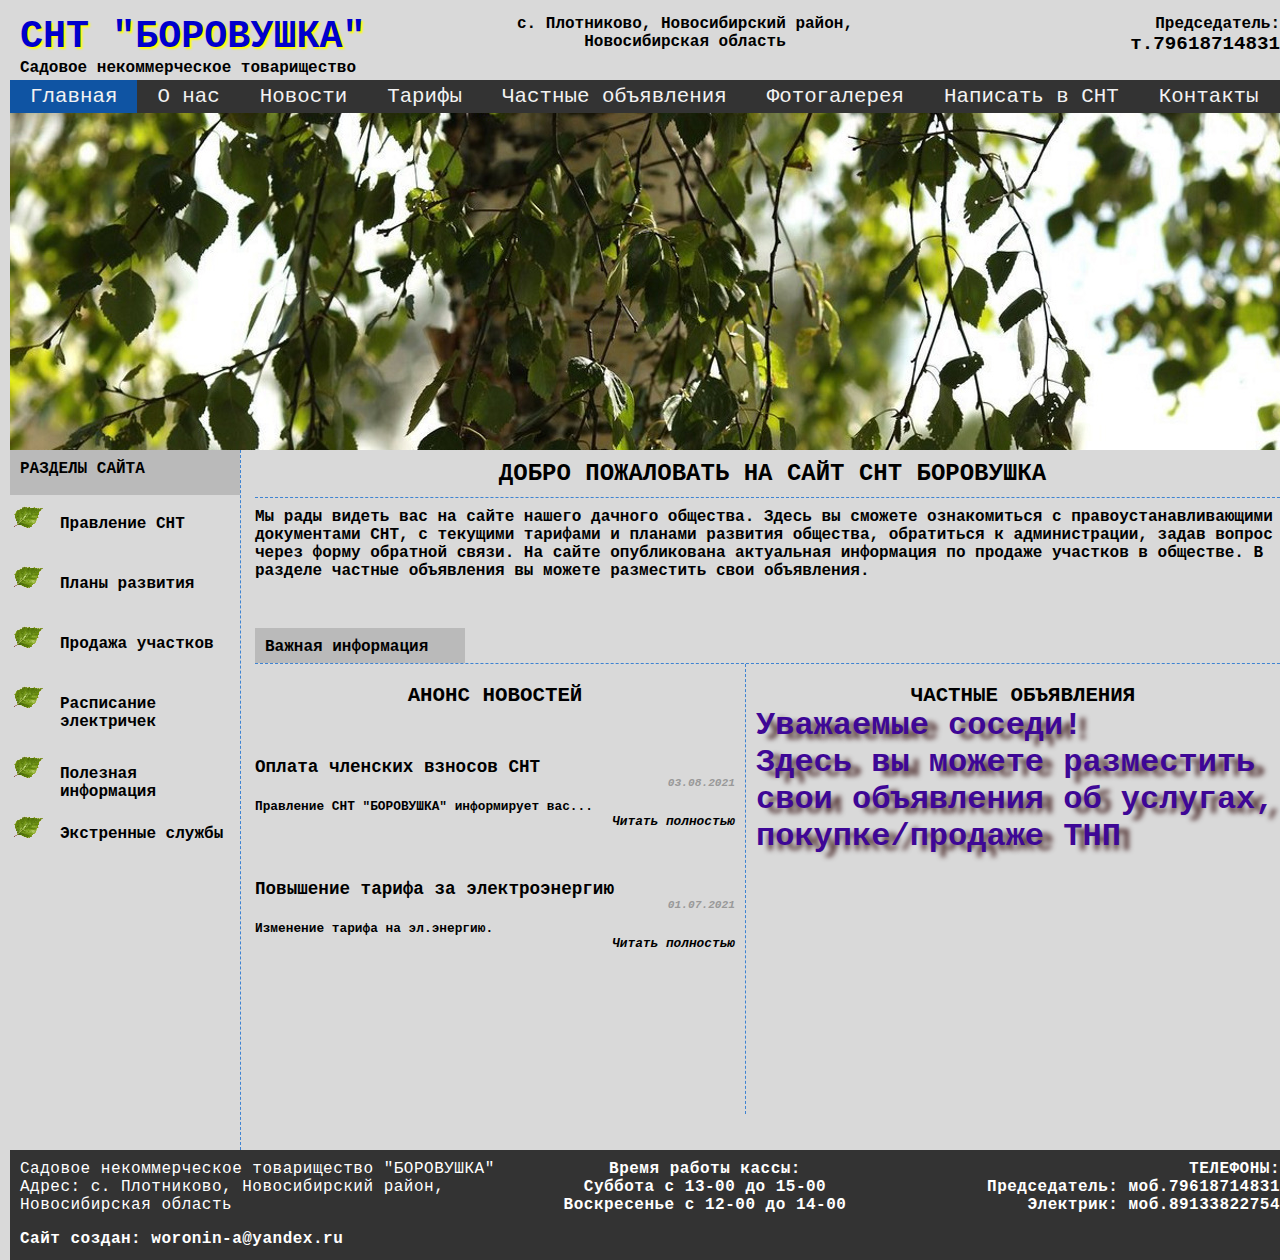
<file: Index.html>
<!DOCTYPE html>
<html lang="ru">
  <head>
    <meta charset="UTF-8" />
    <meta http-equiv="X-UA-Compatible" content="IE=edge" />
    <meta name="viewport" content="1300" />
    <link rel="stylesheet" href="CSS/output.css" />
    <link rel="shortcut icon" href="Images/icon_home.png" type="image/png" />
    <title>Главная страница</title>
  </head>
  <body id="myBody">
    <div id="wrapper">
      <header id="mainHeader">
        <div class="leftcol">
          <h1 id="headerText">СНТ "БОРОВУШКА"</h1>
          <span>Садовое некоммерческое товарищество</span>
        </div>
        <div class="centrcol">
          с. Плотниково, Новосибирский район, Новосибирская область
        </div>
        <div class="rightcol">
          Председатель:<br /><span>т.79618714831</span>
        </div>
        <br />
        <div class="topnav">
          <a class="active" href="#">Главная</a>
          <a href="aboutus.html">О нас</a>
          <a href="news.html">Новости</a>
          <a href="rate.html">Тарифы</a>
          <a href="personalads.html">Частные объявления</a>
          <a href="photogallery.html">Фотогалерея</a>
          <a href="writeus.html">Написать в СНТ</a>
          <a href="contacts.html">Контакты</a>
        </div>
        <div class="imgheader"></div>
      </header>
      <section class="mainSection">
        <aside>
          <ul>
            <li id="razdel">
              <div id="razdeldiv">РАЗДЕЛЫ САЙТА</div>
            </li>
            <li>
              <div><a href="direction.html">Правление СНТ</a></div>
            </li>
            <li>
              <div><a href="plan.html">Планы развития</a></div>
            </li>
            <li>
              <div><a href="sales.html">Продажа участков</a></div>
            </li>
            <li>
              <div id="special">
                <a href="schedule.html">Расписание электричек</a>
              </div>
            </li>
            <li>
              <div>
                <a href="specialinfo.html">Полезная информация</a>
              </div>
            </li>
            <li>
              <div><a href="emergency_services.html">Экстренные службы</a></div>
            </li>
          </ul>
          <p id="informer"></p>
        </aside>
        <article>
          <h2>Добро пожаловать на сайт СНТ БОРОВУШКА</h2>
          <p class="sectiontoppharagraph">
            Мы рады видеть вас на сайте нашего дачного общества. Здесь вы
            сможете ознакомиться с правоустанавливающими документами СНТ, с
            текущими тарифами и планами развития общества, обратиться к
            администрации, задав вопрос через форму обратной связи. На сайте
            опубликована актуальная информация по продаже участков в обществе. В
            разделе частные объявления вы можете разместить свои объявления.
          </p>
          <div class="graph">Важная информация</div>
          <div class="info">
            <div class="news_modul">
              <h3>Анонс новостей</h3>
              <h4>Оплата членских взносов СНТ</h4>
              <span>03.08.2021</span>
              <p>Правление СНТ "БОРОВУШКА" информирует вас...</p>
              <a href="news.html#news_first">Читать полностью</a>
              <h4>Повышение тарифа за электроэнергию</h4>
              <span>01.07.2021</span>
              <p>Изменение тарифа на эл.энергию.</p>
              <a href="news.html#news_second">Читать полностью</a>
            </div>
            <div class="private">
              <h3>Частные объявления</h3>
              <div>
                Уважаемые соседи!<br />Здесь вы можете разместить свои
                объявления об услугах, покупке/продаже ТНП
              </div>
              <!-- <h4>Lorem ipsum dolor sit, amet consectetur adipisicing.</h4>
              <span>12.07.2021</span>
              <p>
                Lorem, ipsum dolor sit amet consectetur adipisicing elit. Iure
                reprehenderit sequi quod, eveniet placeat at architecto corporis
                vero aspernatur excepturi?
              </p>
              <a href="news.html#news_one">Читать полностью</a>
              <h4>Lorem ipsum dolor sit, amet consectetur adipisicing.</h4>
              <span>12.07.2021</span>
              <p>
                Lorem, ipsum dolor sit amet consectetur adipisicing elit. Iure
                reprehenderit sequi quod, eveniet placeat at architecto corporis
                vero aspernatur excepturi?
              </p>
              <a href="news.html#news_two">Читать полностью</a> -->
            </div>
          </div>
        </article>
      </section>
      <footer class="mainfooter">
        <address class="leftfooter">
          Садовое некоммерческое товарищество "БОРОВУШКА"<br />
          Адрес: с. Плотниково, Новосибирский район, Новосибирская область
        </address>
        <div class="centrfooter">
          Время работы кассы:<br />Суббота с 13-00 до 15-00<br />Воскресенье с
          12-00 до 14-00
        </div>
        <div class="rightfooter">
          ТЕЛЕФОНЫ:<br />Председатель: моб.79618714831<br />Электрик:
          моб.89133822754
        </div>
        <address class="bottomfooter">Сайт создан: woronin-a@yandex.ru</address>
      </footer>
    </div>
  </body>
</html>
</file>
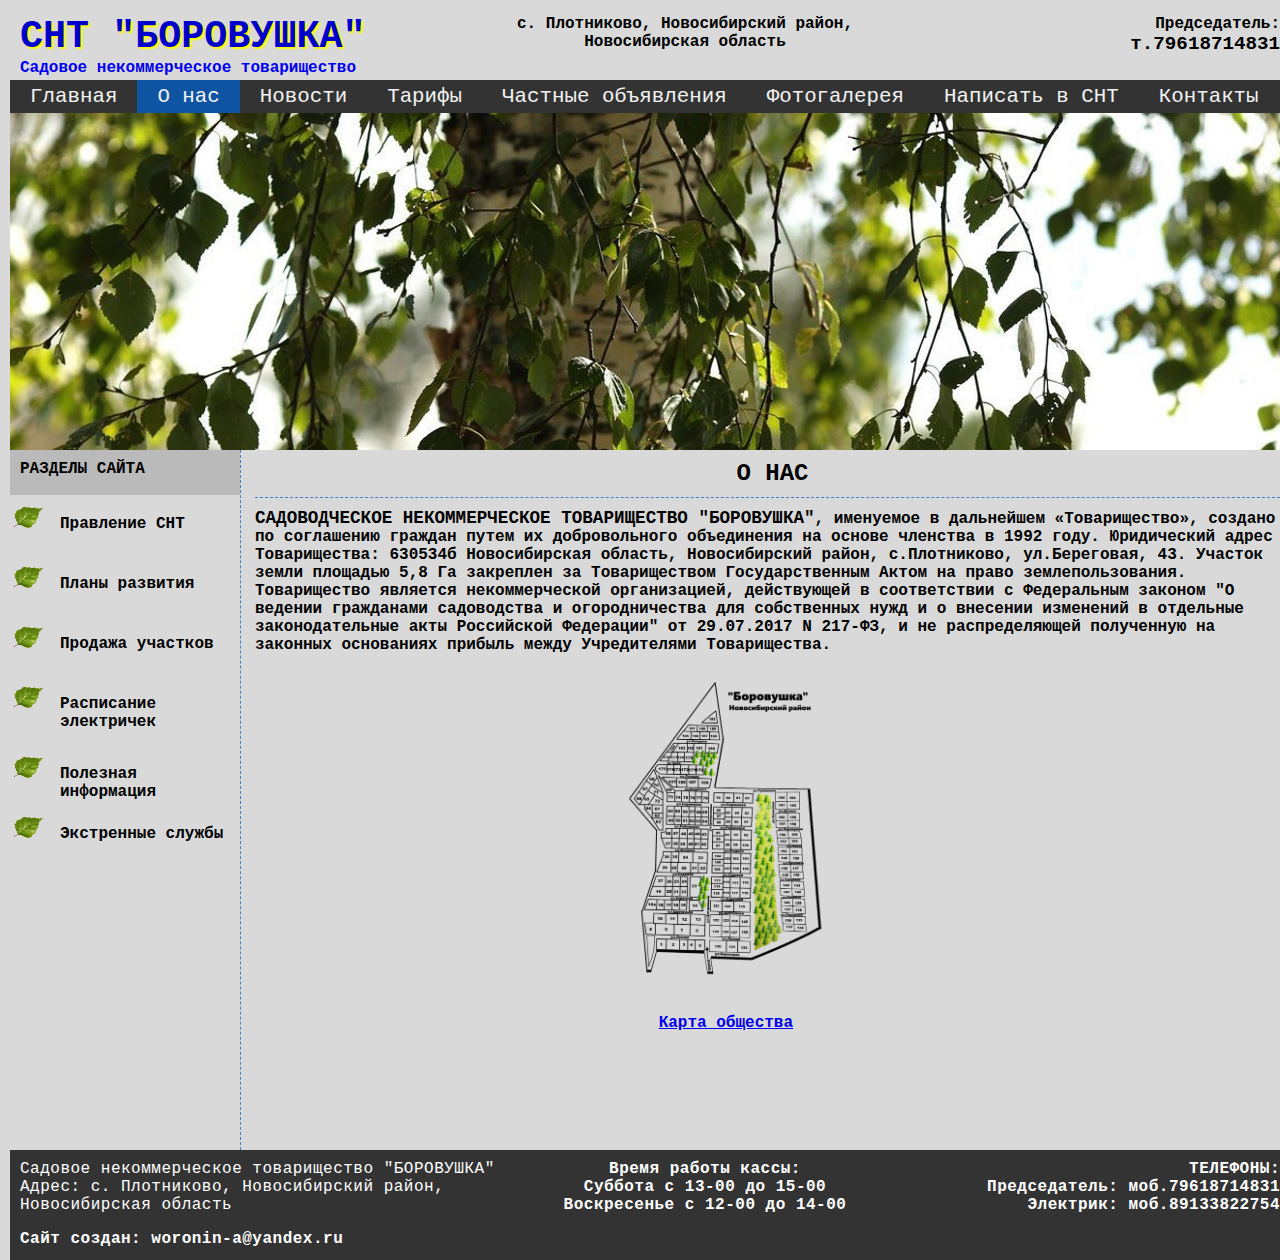
<file: aboutus.html>
<!DOCTYPE html>
<html lang="ru">

<head>
  <meta charset="UTF-8" />
  <meta http-equiv="X-UA-Compatible" content="IE=edge" />
  <meta name="viewport" content="width=1300" />
  <!-- <link rel="stylesheet" href="CSS/style.css" /> -->
  <link rel="stylesheet" href="CSS/output.css" />
  <title>О нас</title>
</head>

<body id="myBody">
  <div id="wrapper">
    <header id="mainHeader">
      <div class="leftcol">
        <a href="Index.html">
          <h1 id="headerText">СНТ "БОРОВУШКА"</h1>
          <span>Садовое некоммерческое товарищество</span>
        </a>
      </div>
      <div class="centrcol">
        с. Плотниково, Новосибирский район, Новосибирская область
      </div>
      <div class="rightcol">
        Председатель:<br /><span>т.79618714831</span>
      </div>
      <br />
      <div class="topnav">
        <a href="Index.html">Главная</a>
        <a class="active" href="#">О нас</a>
        <a href="news.html">Новости</a>
        <a href="rate.html">Тарифы</a>
        <a href="personalads.html">Частные объявления</a>
        <a href="photogallery.html">Фотогалерея</a>
        <a href="writeus.html">Написать в СНТ</a>
        <a href="contacts.html">Контакты</a>
      </div>
      <div class="imgheader"></div>
    </header>
    <section class="mainSection">
      <aside>
        <ul>
          <li id="razdel">
            <div id="razdeldiv">РАЗДЕЛЫ САЙТА</div>
          </li>
          <li>
            <div><a href="direction.html">Правление СНТ</a></div>
          </li>
          <li>
            <div><a href="plan.html">Планы развития</a></div>
          </li>
          <li>
            <div><a href="sales.html">Продажа участков</a></div>
          </li>
          <li>
            <div id="special">
              <a href="schedule.html">Расписание электричек</a>
            </div>
          </li>
          <li>
            <div>
              <a href="specialinfo.html">Полезная информация</a>
            </div>
          </li>
          <li>
            <div><a href="emergency_services.html">Экстренные службы</a></div>
          </li>
        </ul>
      </aside>
      <article>
        <h2>О нас</h2>
        <p class="sectiontoppharagraph" id="aboutuspharagraph">
          <span>Садоводческое некоммерческое товарищество "БОРОВУШКА"</span>,
          именуемое в дальнейшем «Товарищество», создано по соглашению граждан
          путем их добровольного объединения на основе членства в 1992
          году. Юридический адрес Товарищества: 630534б Новосибирская область, Новосибирский район, с.Плотниково,
          ул.Береговая, 43. Участок земли площадью 5,8 Га закреплен за Товариществом Государственным Актом на право
          землепользования.
          Товарищество является некоммерческой организацией, действующей в
          соответствии с Федеральным законом "О ведении гражданами садоводства
          и огородничества для собственных нужд и о внесении изменений в
          отдельные законодательные акты Российской Федерации" от 29.07.2017 N
          217-ФЗ, и не распределяющей полученную на законных основаниях
          прибыль между Учредителями Товарищества.
        </p>
        <div class="about_us_place">
          <div>
            <!-- <figure>
              <p><img src="Images/icon.png" alt="Устав" /></p>
              <figcaption>
                <a href="documents/Прайс.docx" download="">Скачать устав</a>
              </figcaption>
            </figure> -->
          </div>
          <div id="map_div">
            <a href="map/map.png"><img id="map_image" src="map/map.png" alt="карта" />Карта
              общества</a>
          </div>
        </div>
      </article>
    </section>
    <footer class="mainfooter">
      <address class="leftfooter">
        Садовое некоммерческое товарищество "БОРОВУШКА"<br />
        Адрес: с. Плотниково, Новосибирский район, Новосибирская область
      </address>
      <div class="centrfooter">
        Время работы кассы:<br />Суббота с 13-00 до 15-00<br />Воскресенье с
        12-00 до 14-00
      </div>
      <div class="rightfooter">
        ТЕЛЕФОНЫ:<br />Председатель: моб.79618714831<br />Электрик:
        моб.89133822754
      </div>
      <address class="bottomfooter">Сайт создан: woronin-a@yandex.ru</address>
    </footer>
  </div>
</body>

</html>
</file>
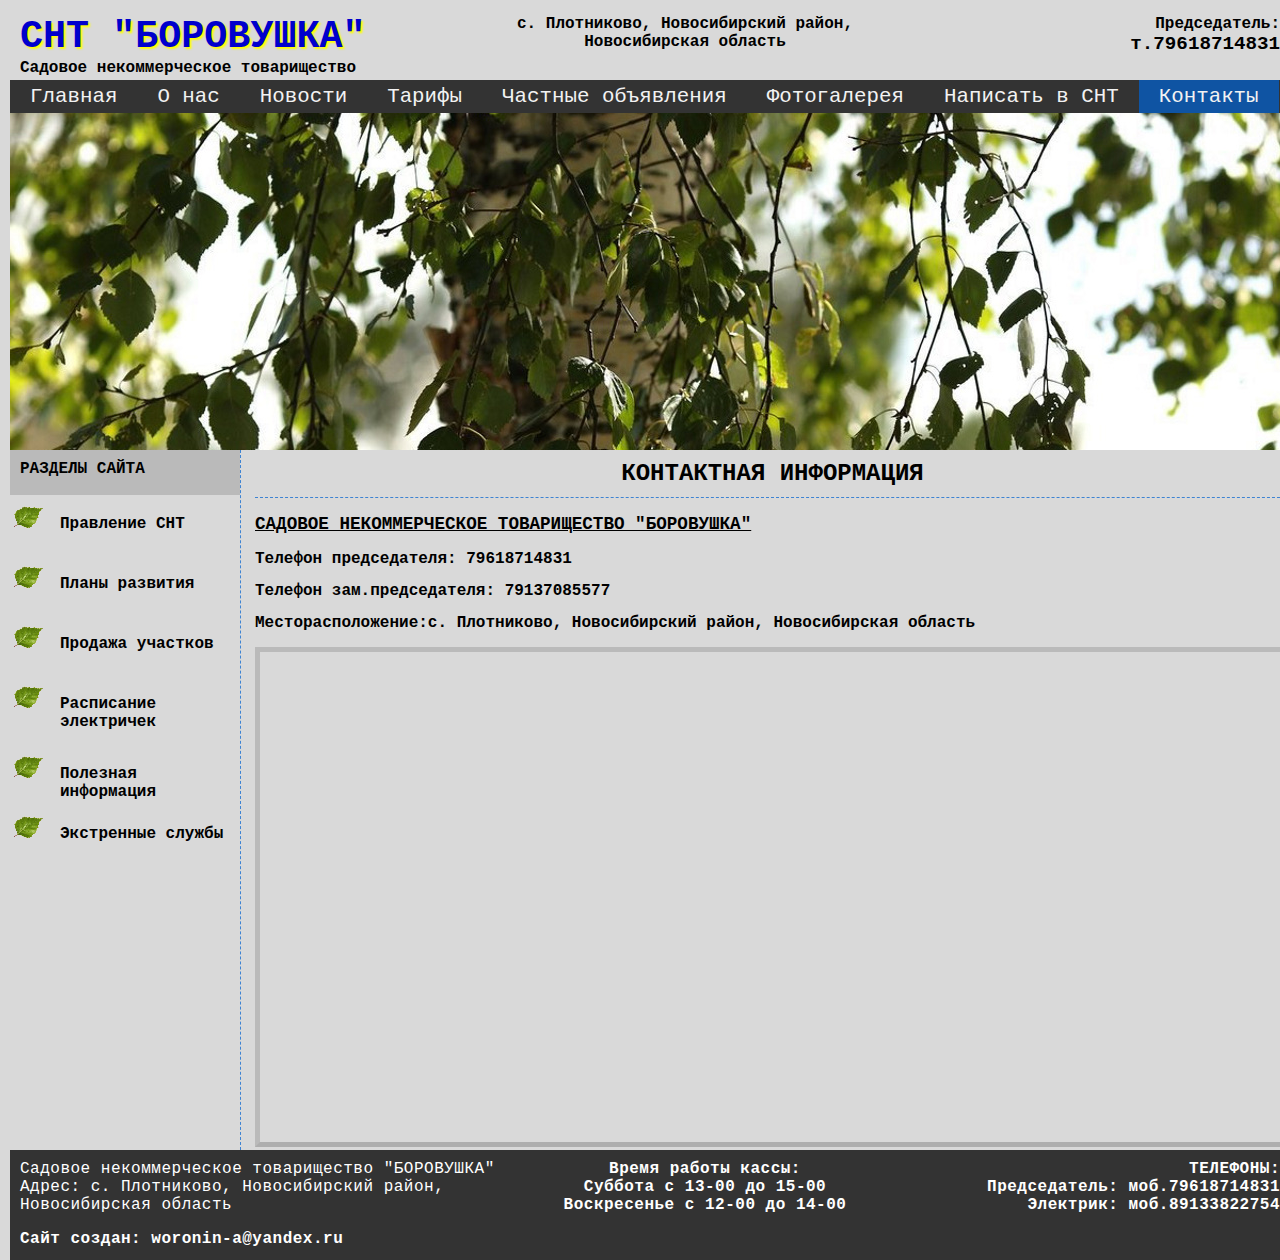
<file: contacts.html>
<!DOCTYPE html>
<html lang="ru">

<head>
  <meta charset="UTF-8" />
  <meta http-equiv="X-UA-Compatible" content="IE=edge" />
  <meta name="viewport" content="width=1300" />
  <!-- <link rel="stylesheet" href="CSS/style.css"/> -->
  <link rel="stylesheet" href="CSS/output.css" />
  <link rel="shortcut icon" href="Images/icon_home.png" type="image/png" />
  <title>Контакты</title>
</head>

<body id="myBody">
  <div id="wrapper">
    <header id="mainHeader">
      <div class="leftcol">
        <h1 id="headerText">СНТ "БОРОВУШКА"</h1>
        <span>Садовое некоммерческое товарищество</span>
      </div>
      <div class="centrcol">
        с. Плотниково, Новосибирский район, Новосибирская область
      </div>
      <div class="rightcol">
        Председатель:<br /><span>т.79618714831</span>
      </div>
      <br />
      <div class="topnav">
        <a href="Index.html">Главная</a>
        <a href="aboutus.html">О нас</a>
        <a href="news.html">Новости</a>
        <a href="rate.html">Тарифы</a>
        <a href="personalads.html">Частные объявления</a>
        <a href="photogallery.html">Фотогалерея</a>
        <a href="writeus.html">Написать в СНТ</a>
        <a class="active" href="#">Контакты</a>
      </div>
      <div class="imgheader"></div>
    </header>
    <section class="mainSection">
      <aside>
        <ul>
          <li id="razdel">
            <div id="razdeldiv">РАЗДЕЛЫ САЙТА</div>
          </li>
          <li>
            <div><a href="direction.html">Правление СНТ</a></div>
          </li>
          <li>
            <div><a href="plan.html">Планы развития</a></div>
          </li>
          <li>
            <div><a href="sales.html">Продажа участков</a></div>
          </li>
          <li>
            <div id="special">
              <a href="schedule.html">Расписание электричек</a>
            </div>
          </li>
          <li>
            <div>
              <a href="specialinfo.html">Полезная информация</a>
            </div>
          </li>
          <li>
            <div><a href="emergency_services.html">Экстренные службы</a></div>
          </li>
        </ul>
      </aside>
      <article class="contact_place">
        <h2>Контактная информация</h2>
        <p id="contact">Садовое некоммерческое товарищество "БОРОВУШКА"</p>
        <p>Телефон председателя: 79618714831</p>
        <p>Телефон зам.председателя: 79137085577</p>
        <p>
          Месторасположение:с. Плотниково, Новосибирский район, Новосибирская
          область
        </p>
        <div id="map">
          <script type="text/javascript" charset="utf-8" async
            src="https://api-maps.yandex.ru/services/constructor/1.0/js/?um=constructor%3Aa5973cd0eb114745480bea12096d861550ec8c609ab44320af95b4628a3414d2&amp;width=1025&amp;height=490&amp;lang=ru_RU&amp;scroll=true"></script>
        </div>
      </article>
    </section>
    <footer class="mainfooter">
      <address class="leftfooter">
        Садовое некоммерческое товарищество "БОРОВУШКА"<br />
        Адрес: с. Плотниково, Новосибирский район, Новосибирская область
      </address>
      <div class="centrfooter">
        Время работы кассы:<br />Суббота с 13-00 до 15-00<br />Воскресенье с
        12-00 до 14-00
      </div>
      <div class="rightfooter">
        ТЕЛЕФОНЫ:<br />Председатель: моб.79618714831<br />Электрик:
        моб.89133822754
      </div>
      <address class="bottomfooter">Сайт создан: woronin-a@yandex.ru</address>
    </footer>
  </div>
</body>

</html>
</file>
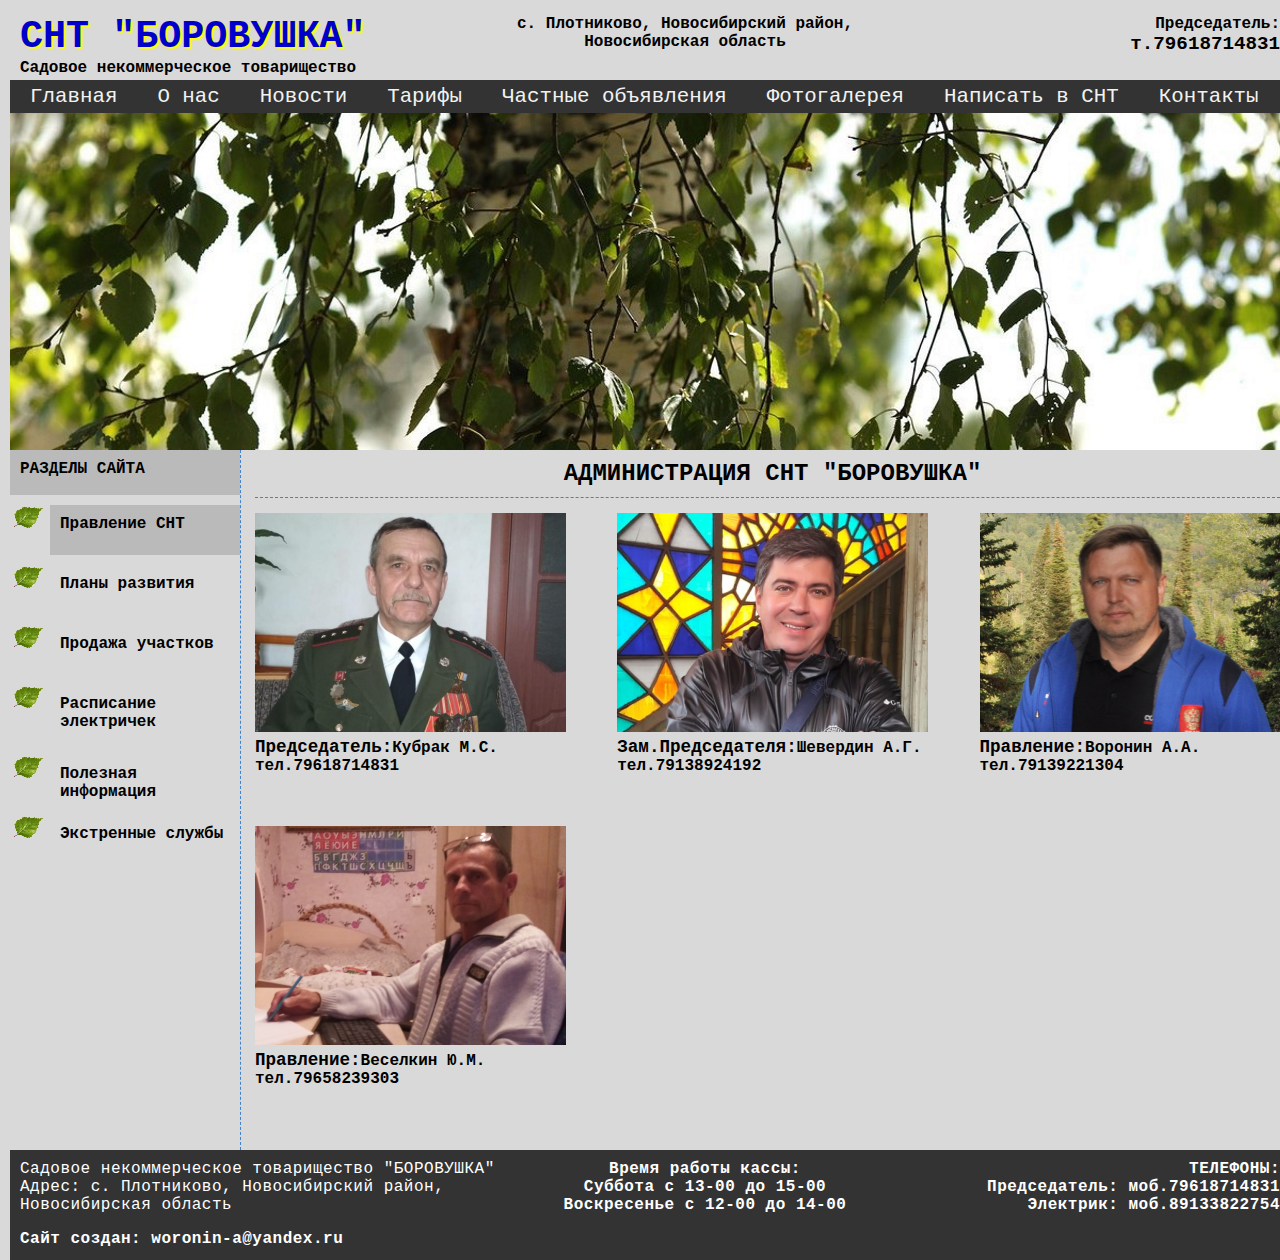
<file: direction.html>
<!DOCTYPE html>
<html lang="ru">

<head>
  <meta charset="UTF-8" />
  <meta http-equiv="X-UA-Compatible" content="IE=edge" />
  <meta name="viewport" content="width=1300" />
  <link rel="stylesheet" href="CSS/output.css" />
  <link rel="shortcut icon" href="Images/icon_home.png" type="image/png" />
  <title>Руководство</title>
</head>

<body id="myBody">
  <div id="wrapper">
    <header id="mainHeader">
      <div class="leftcol">
        <h1 id="headerText">СНТ "БОРОВУШКА"</h1>
        <span>Садовое некоммерческое товарищество</span>
      </div>
      <div class="centrcol">
        с. Плотниково, Новосибирский район, Новосибирская область
      </div>
      <div class="rightcol">
        Председатель:<br /><span>т.79618714831</span>
      </div>
      <br />
      <div class="topnav">
        <a href="Index.html">Главная</a>
        <a href="aboutus.html">О нас</a>
        <a href="news.html">Новости</a>
        <a href="rate.html">Тарифы</a>
        <a href="personalads.html">Частные объявления</a>
        <a href="photogallery.html">Фотогалерея</a>
        <a href="writeus.html">Написать в СНТ</a>
        <a href="contacts.html">Контакты</a>
      </div>
      <div class="imgheader"></div>
    </header>
    <section class="mainSection">
      <aside>
        <ul>
          <li id="razdel">
            <div id="razdeldiv">РАЗДЕЛЫ САЙТА</div>
          </li>
          <li>
            <div class="active_aside"><a href="#">Правление СНТ</a></div>
          </li>
          <li>
            <div><a href="plan.html">Планы развития</a></div>
          </li>
          <li>
            <div><a href="sales.html">Продажа участков</a></div>
          </li>
          <li>
            <div id="special">
              <a href="schedule.html">Расписание электричек</a>
            </div>
          </li>
          <li>
            <div>
              <a href="specialinfo.html">Полезная информация</a>
            </div>
          </li>
          <li>
            <div><a href="emergency_services.html">Экстренные службы</a></div>
          </li>
        </ul>
      </aside>
      <article>
        <h2>Администрация СНТ "БОРОВУШКА"</h2>
        <div id="grid_direction">
          <div>
            <img src="Images/kubrak.png" alt="Председатель" />
            <p><span>Председатель:</span>Кубрак М.С.<br />тел.79618714831</p>
          </div>
          <div class="direction_photo">
            <img src="Images/sheverdin.png" alt="зам.Председателя" />
            <p>
              <span>Зам.Председателя:</span>Шевердин А.Г.<br />тел.79138924192
            </p>
          </div>
          <div class="direction_photo">
            <img src="Images/voronin.png" alt="Правление" />
            <p><span>Правление:</span>Воронин А.А.<br />тел.79139221304</p>
          </div>
          <div class="direction_photo">
            <img src="Images/veselkin.png" alt="Правление" />
            <p><span>Правление:</span>Веселкин Ю.М.<br />тел.79658239303</p>
          </div>
          <!-- <div class="direction_photo">
              <img src="Images/face.JPG" alt="лицо" />
              <p><span>Правление</span> - Воронин А.А.<br />тел.89139221304</p>
            </div>
            <div class="direction_photo">
              <img src="Images/face.JPG" alt="лицо" />
              <p><span>Правление</span> - Воронин А.А.<br />тел.89139221304</p>
            </div>
            <div class="direction_photo">
              <img src="Images/face.JPG" alt="лицо" />
              <p><span>Правление</span> - Воронин А.А.<br />тел.89139221304</p>
            </div> -->
        </div>
      </article>
    </section>
    <footer class="mainfooter">
      <address class="leftfooter">
        Садовое некоммерческое товарищество "БОРОВУШКА"<br />
        Адрес: с. Плотниково, Новосибирский район, Новосибирская область
      </address>
      <div class="centrfooter">
        Время работы кассы:<br />Суббота с 13-00 до 15-00<br />Воскресенье с
        12-00 до 14-00
      </div>
      <div class="rightfooter">
        ТЕЛЕФОНЫ:<br />Председатель: моб.79618714831<br />Электрик:
        моб.89133822754
      </div>
      <address class="bottomfooter">Сайт создан: woronin-a@yandex.ru</address>
    </footer>
  </div>
</body>

</html>
</file>
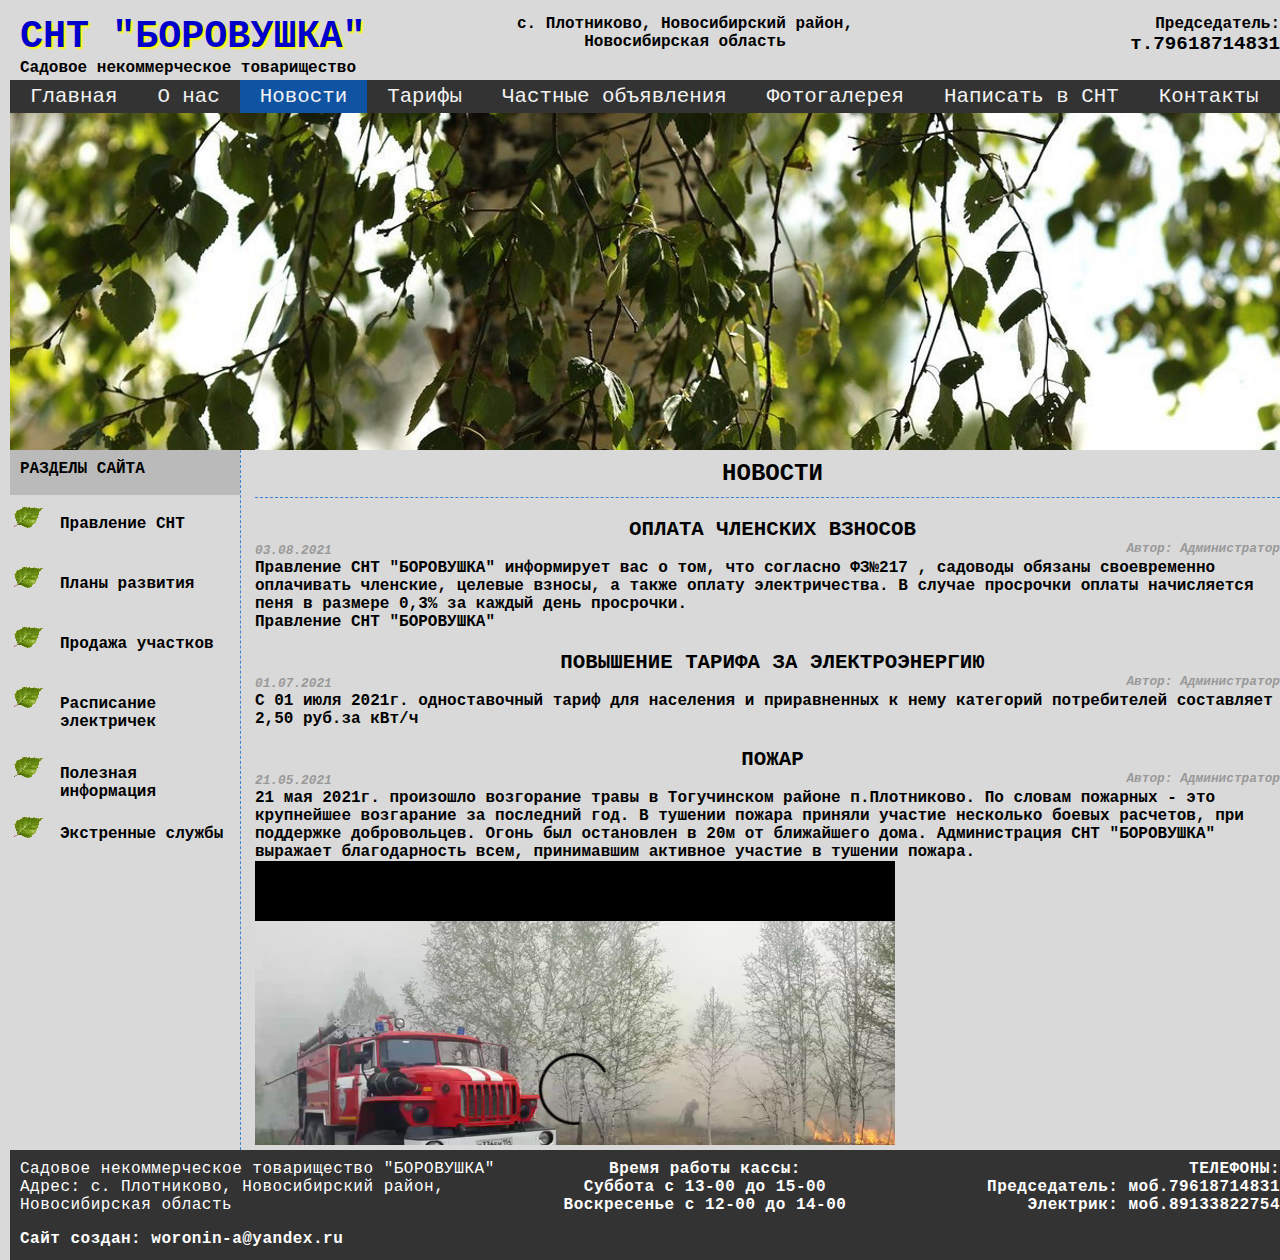
<file: news.html>
<!DOCTYPE html>
<html lang="ru">
  <head>
    <meta charset="UTF-8" />
    <meta http-equiv="X-UA-Compatible" content="IE=edge" />
    <meta name="viewport" content="width=1300" />
    <!-- <link rel="stylesheet" href="CSS/style.css" /> -->
    <link rel="stylesheet" href="CSS/output.css" />
    <link rel="shortcut icon" href="Images/icon_home.png" type="image/png" />
    <title>Новости</title>
  </head>
  <body id="myBody">
    <div id="wrapper">
      <header id="mainHeader">
        <div class="leftcol">
          <h1 id="headerText">СНТ "БОРОВУШКА"</h1>
          <span>Садовое некоммерческое товарищество</span>
        </div>
        <div class="centrcol">
          с. Плотниково, Новосибирский район, Новосибирская область
        </div>
        <div class="rightcol">
          Председатель:<br /><span>т.79618714831</span>
        </div>
        <br />
        <div class="topnav">
          <a href="Index.html">Главная</a>
          <a href="aboutus.html">О нас</a>
          <a class="active" href="#">Новости</a>
          <a href="rate.html">Тарифы</a>
          <a href="personalads.html">Частные объявления</a>
          <a href="photogallery.html">Фотогалерея</a>
          <a href="writeus.html">Написать в СНТ</a>
          <a href="contacts.html">Контакты</a>
        </div>
        <div class="imgheader"></div>
      </header>
      <section class="mainSection">
        <aside>
          <ul>
            <li id="razdel">
              <div id="razdeldiv">РАЗДЕЛЫ САЙТА</div>
            </li>
            <li>
              <div><a href="direction.html">Правление СНТ</a></div>
            </li>
            <li>
              <div><a href="plan.html">Планы развития</a></div>
            </li>
            <li>
              <div><a href="sales.html">Продажа участков</a></div>
            </li>
            <li>
              <div id="special">
                <a href="schedule.html">Расписание электричек</a>
              </div>
            </li>
            <li>
              <div>
                <a href="specialinfo.html">Полезная информация</a>
              </div>
            </li>
            <li>
              <div><a href="emergency_services.html">Экстренные службы</a></div>
            </li>
          </ul>
        </aside>
        <article class="news_box">
          <h2>Новости</h2>
          <div class="news_line">
            <h3 id="news_first">Оплата членских взносов</h3>
            <span class="author">Автор: Администратор</span>
            <span class="date">03.08.2021</span>
            <p>
              Правление СНТ "БОРОВУШКА" информирует вас о том, что согласно
              ФЗ№217 , садоводы обязаны своевременно оплачивать членские,
              целевые взносы, а также оплату электричества. В случае просрочки
              оплаты начисляется пеня в размере 0,3% за каждый день
              просрочки.<br />Правление СНТ "БОРОВУШКА"
            </p>
          </div>
          <div class="news_line">
            <h3 id="news_second">Повышение тарифа за электроэнергию</h3>
            <span class="author">Автор: Администратор</span>
            <span class="date">01.07.2021</span>
            <p>
              С 01 июля 2021г. одноставочный тариф для населения и приравненных
              к нему категорий потребителей составляет 2,50 руб.за кВт/ч
            </p>
          </div>
          <div class="news_line">
            <h3>Пожар</h3>
            <span class="author">Автор: Администратор</span>
            <span class="date">21.05.2021</span>
            <p>
              21 мая 2021г. произошло возгорание травы в Тогучинском районе
              п.Плотниково. По словам пожарных - это крупнейшее возгарание за
              последний год. В тушении пожара приняли участие несколько боевых
              расчетов, при поддержке добровольцев. Огонь был остановлен в 20м
              от ближайшего дома. Администрация СНТ "БОРОВУШКА" выражает
              благодарность всем, принимавшим активное участие в тушении пожара.
            </p>
            <video
              class="news_video"
              src="Video/fire.webm"
              type="video/webm"
              controls="controls"
              preload="metadata"
            ></video>
          </div>
        </article>
      </section>
      <footer class="mainfooter">
        <address class="leftfooter">
          Садовое некоммерческое товарищество "БОРОВУШКА"<br />
          Адрес: с. Плотниково, Новосибирский район, Новосибирская область
        </address>
        <div class="centrfooter">
          Время работы кассы:<br />Суббота с 13-00 до 15-00<br />Воскресенье с
          12-00 до 14-00
        </div>
        <div class="rightfooter">
          ТЕЛЕФОНЫ:<br />Председатель: моб.79618714831<br />Электрик:
          моб.89133822754
        </div>
        <address class="bottomfooter">Сайт создан: woronin-a@yandex.ru</address>
      </footer>
    </div>
  </body>
</html>
</file>
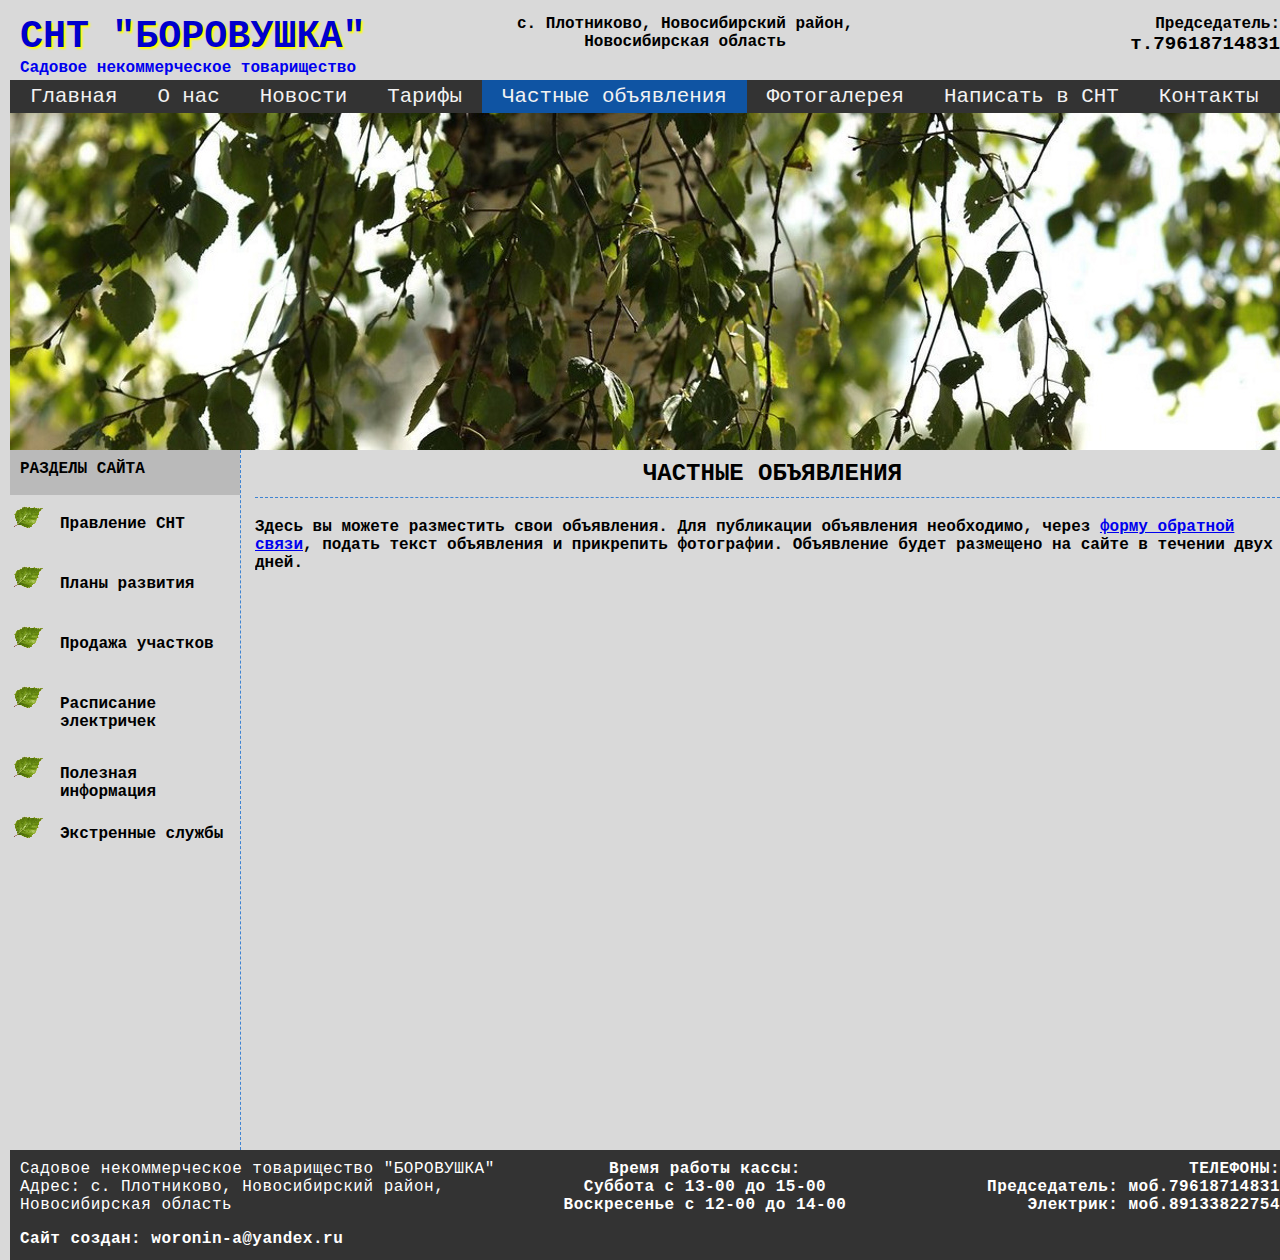
<file: personalads.html>
<!DOCTYPE html>
<html lang="ru">

<head>
  <meta charset="UTF-8" />
  <meta http-equiv="X-UA-Compatible" content="IE=edge" />
  <meta name="viewport" content="width=1300" />
  <!-- <link rel="stylesheet" href="CSS/style.css"/> -->
  <link rel="stylesheet" href="CSS/output.css" />
  <title>Частные объявления</title>
</head>

<body id="myBody">
  <div id="wrapper">
    <header id="mainHeader">
      <div class="leftcol">
        <a href="Index.html">
          <h1 id="headerText">СНТ "БОРОВУШКА"</h1>
          <span>Садовое некоммерческое товарищество</span>
        </a>
      </div>
      <div class="centrcol">
        с. Плотниково, Новосибирский район, Новосибирская область
      </div>
      <div class="rightcol">
        Председатель:<br /><span>т.79618714831</span>
      </div>
      <br />
      <div class="topnav">
        <a href="Index.html">Главная</a>
        <a href="aboutus.html">О нас</a>
        <a href="news.html">Новости</a>
        <a href="rate.html">Тарифы</a>
        <a class="active" href="personalads.html">Частные объявления</a>
        <a href="photogallery.html">Фотогалерея</a>
        <a href="writeus.html">Написать в СНТ</a>
        <a href="contacts.html">Контакты</a>
      </div>
      <div class="imgheader"></div>
    </header>
    <section class="mainSection">
      <aside>
        <ul>
          <li id="razdel">
            <div id="razdeldiv">РАЗДЕЛЫ САЙТА</div>
          </li>
          <li>
            <div><a href="direction.html">Правление СНТ</a></div>
          </li>
          <li>
            <div><a href="plan.html">Планы развития</a></div>
          </li>
          <li>
            <div><a href="sales.html">Продажа участков</a></div>
          </li>
          <li>
            <div id="special">
              <a href="schedule.html">Расписание электричек</a>
            </div>
          </li>
          <li>
            <div>
              <a href="specialinfo.html">Полезная информация</a>
            </div>
          </li>
          <li>
            <div><a href="emergency_services.html">Экстренные службы</a></div>
          </li>
        </ul>
      </aside>
      <article class="personal_message_place">
        <h2>Частные объявления</h2>
        <p class="personal_comment">
          Здесь вы можете разместить свои объявления. Для публикации
          объявления необходимо, через
          <a href="writeus.html">форму обратной связи</a>, подать текст
          объявления и прикрепить фотографии. Объявление будет размещено на
          сайте в течении двух дней.
        </p>
        <!-- <div class="personal_message">
          <h3>Lorem ipsum dolor sit, amet consectetur adipisicing.</h3>
          <span>12.07.2021</span>
          <p>
            Lorem, ipsum dolor sit amet consectetur adipisicing elit. Iure
            reprehenderit sequi quod, eveniet placeat at architecto corporis
            vero aspernatur excepturi?
          </p>
        </div>
        <div class="personal_message">
          <h3>Lorem ipsum dolor sit, amet consectetur adipisicing.</h3>
          <span>12.07.2021</span>
          <p>
            Lorem, ipsum dolor sit amet consectetur adipisicing elit. Iure
            reprehenderit sequi quod, eveniet placeat at architecto corporis
            vero aspernatur excepturi?
          </p>
        </div>
        <div class="personal_message">
          <h3>Lorem ipsum dolor sit, amet consectetur adipisicing.</h3>
          <span>12.07.2021</span>
          <p>
            Lorem, ipsum dolor sit amet consectetur adipisicing elit. Iure
            reprehenderit sequi quod, eveniet placeat at architecto corporis
            vero aspernatur excepturi?
          </p>
        </div>
        <div class="personal_message">
          <h3>Lorem ipsum dolor sit, amet consectetur adipisicing.</h3>
          <span>12.07.2021</span>
          <p>
            Lorem, ipsum dolor sit amet consectetur adipisicing elit. Iure
            reprehenderit sequi quod, eveniet placeat at architecto corporis
            vero aspernatur excepturi?
          </p>
        </div>
        <div class="personal_message">
          <h3>Lorem ipsum dolor sit, amet consectetur adipisicing.</h3>
          <span>12.07.2021</span>
          <p>
            Lorem, ipsum dolor sit amet consectetur adipisicing elit. Iure
            reprehenderit sequi quod, eveniet placeat at architecto corporis
            vero aspernatur excepturi?
          </p>
        </div>
        <div class="personal_message">
          <h3>Lorem ipsum dolor sit, amet consectetur adipisicing.</h3>
          <span>12.07.2021</span>
          <p>
            Lorem, ipsum dolor sit amet consectetur adipisicing elit. Iure
            reprehenderit sequi quod, eveniet placeat at architecto corporis
            vero aspernatur excepturi?
          </p>
        </div>-->
      </article>
    </section>
    <footer class="mainfooter">
      <address class="leftfooter">
        Садовое некоммерческое товарищество "БОРОВУШКА"<br />
        Адрес: с. Плотниково, Новосибирский район, Новосибирская область
      </address>
      <div class="centrfooter">
        Время работы кассы:<br />Суббота с 13-00 до 15-00<br />Воскресенье с
        12-00 до 14-00
      </div>
      <div class="rightfooter">
        ТЕЛЕФОНЫ:<br />Председатель: моб.79618714831<br />Электрик:
        моб.89133822754
      </div>
      <address class="bottomfooter">Сайт создан: woronin-a@yandex.ru</address>
    </footer>
  </div>
</body>

</html>
</file>
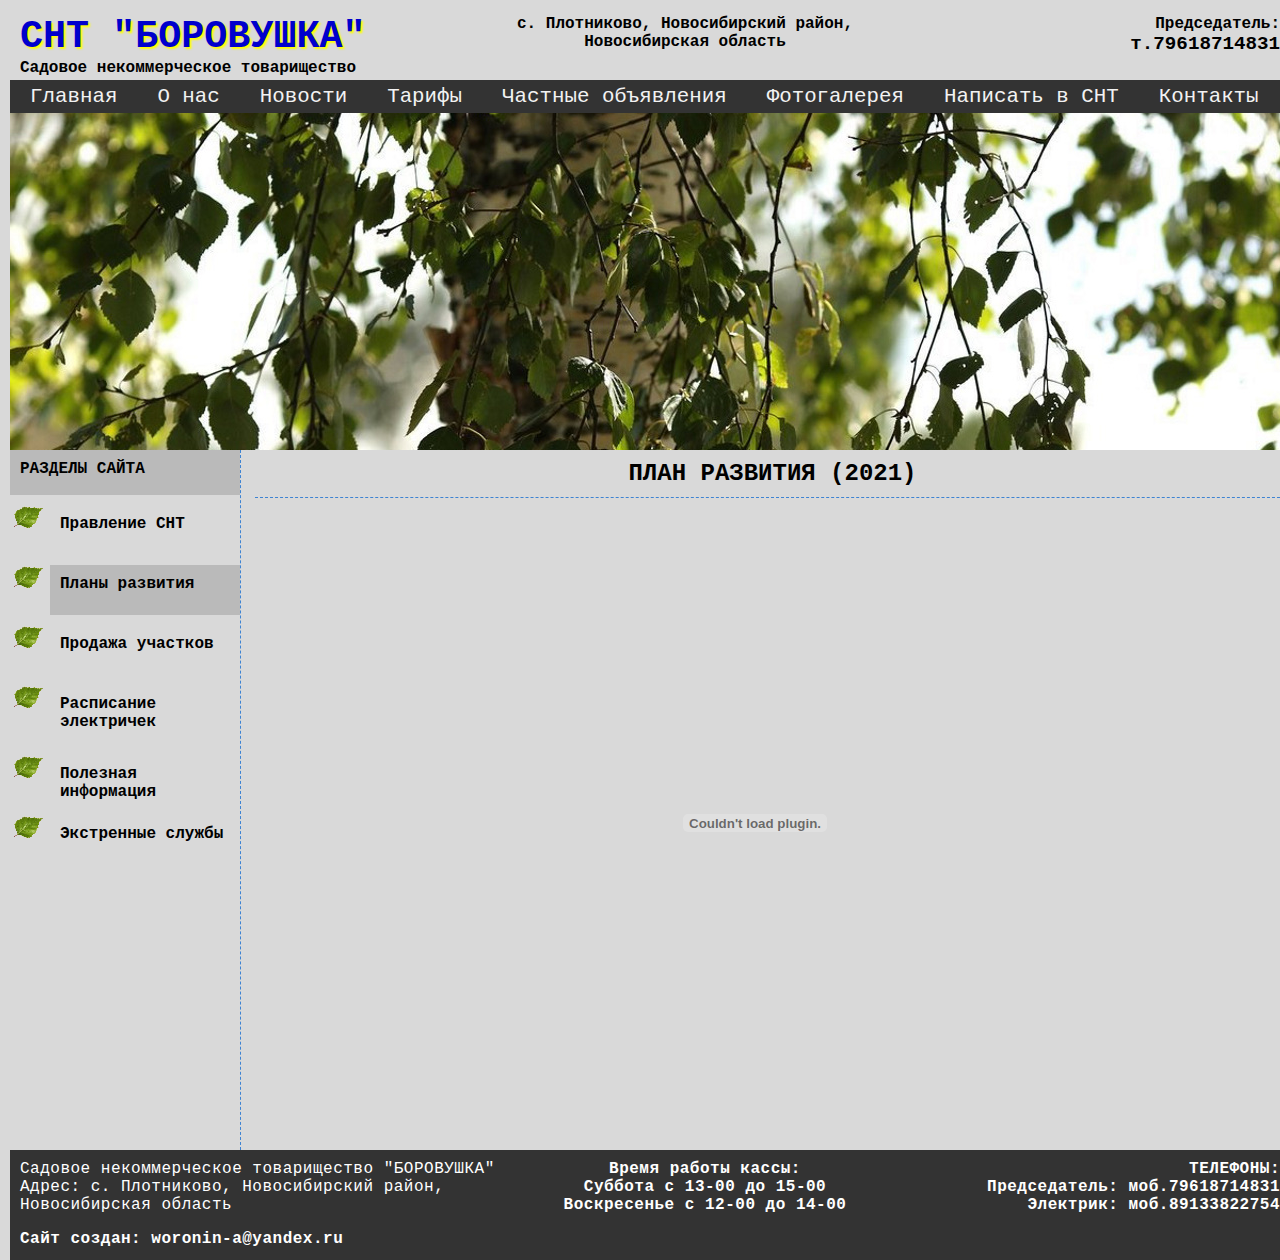
<file: plan.html>
<!DOCTYPE html>
<html lang="ru">
  <head>
    <meta charset="UTF-8" />
    <meta http-equiv="X-UA-Compatible" content="IE=edge" />
    <meta name="viewport" content="width=1300" />
    <!-- <link rel="stylesheet" href="CSS/style.css"/> -->
    <link rel="stylesheet" href="CSS/output.css" />
    <link rel="shortcut icon" href="Images/icon_home.png" type="image/png" />
    <title>План развития</title>
  </head>
  <body id="myBody">
    <div id="wrapper">
      <header id="mainHeader">
        <div class="leftcol">
          <h1 id="headerText">СНТ "БОРОВУШКА"</h1>
          <span>Садовое некоммерческое товарищество</span>
        </div>
        <div class="centrcol">
          с. Плотниково, Новосибирский район, Новосибирская область
        </div>
        <div class="rightcol">
          Председатель:<br /><span>т.79618714831</span>
        </div>
        <br />
        <div class="topnav">
          <a href="Index.html">Главная</a>
          <a href="aboutus.html">О нас</a>
          <a href="news.html">Новости</a>
          <a href="rate.html">Тарифы</a>
          <a href="personalads.html">Частные объявления</a>
          <a href="photogallery.html">Фотогалерея</a>
          <a href="writeus.html">Написать в СНТ</a>
          <a href="contacts.html">Контакты</a>
        </div>
        <div class="imgheader"></div>
      </header>
      <section class="mainSection">
        <aside>
          <ul>
            <li id="razdel"><div id="razdeldiv">РАЗДЕЛЫ САЙТА</div></li>
            <li>
              <div><a href="direction.html">Правление СНТ</a></div>
            </li>
            <li>
              <div class="active_aside"><a href="#">Планы развития</a></div>
            </li>
            <li>
              <div><a href="sales.html">Продажа участков</a></div>
            </li>
            <li>
              <div id="special">
                <a href="schedule.html">Расписание электричек</a>
              </div>
            </li>
            <li>
              <div>
                <a href="specialinfo.html">Полезная информация</a>
              </div>
            </li>
            <li>
              <div><a href="emergency_services.html">Экстренные службы</a></div>
            </li>
          </ul>
        </aside>
        <article>
          <h2>План развития (2021)</h2>
          <embed
            src="inc/Plan2021.pdf"
            width="1000px"
            height="650px"
            type="application/pdf"
          />
        </article>
      </section>
      <footer class="mainfooter">
        <address class="leftfooter">
          Садовое некоммерческое товарищество "БОРОВУШКА"<br />
          Адрес: с. Плотниково, Новосибирский район, Новосибирская область
        </address>
        <div class="centrfooter">
          Время работы кассы:<br />Суббота с 13-00 до 15-00<br />Воскресенье с
          12-00 до 14-00
        </div>
        <div class="rightfooter">
          ТЕЛЕФОНЫ:<br />Председатель: моб.79618714831<br />Электрик:
          моб.89133822754
        </div>
        <address class="bottomfooter">Сайт создан: woronin-a@yandex.ru</address>
      </footer>
    </div>
  </body>
</html>
</file>
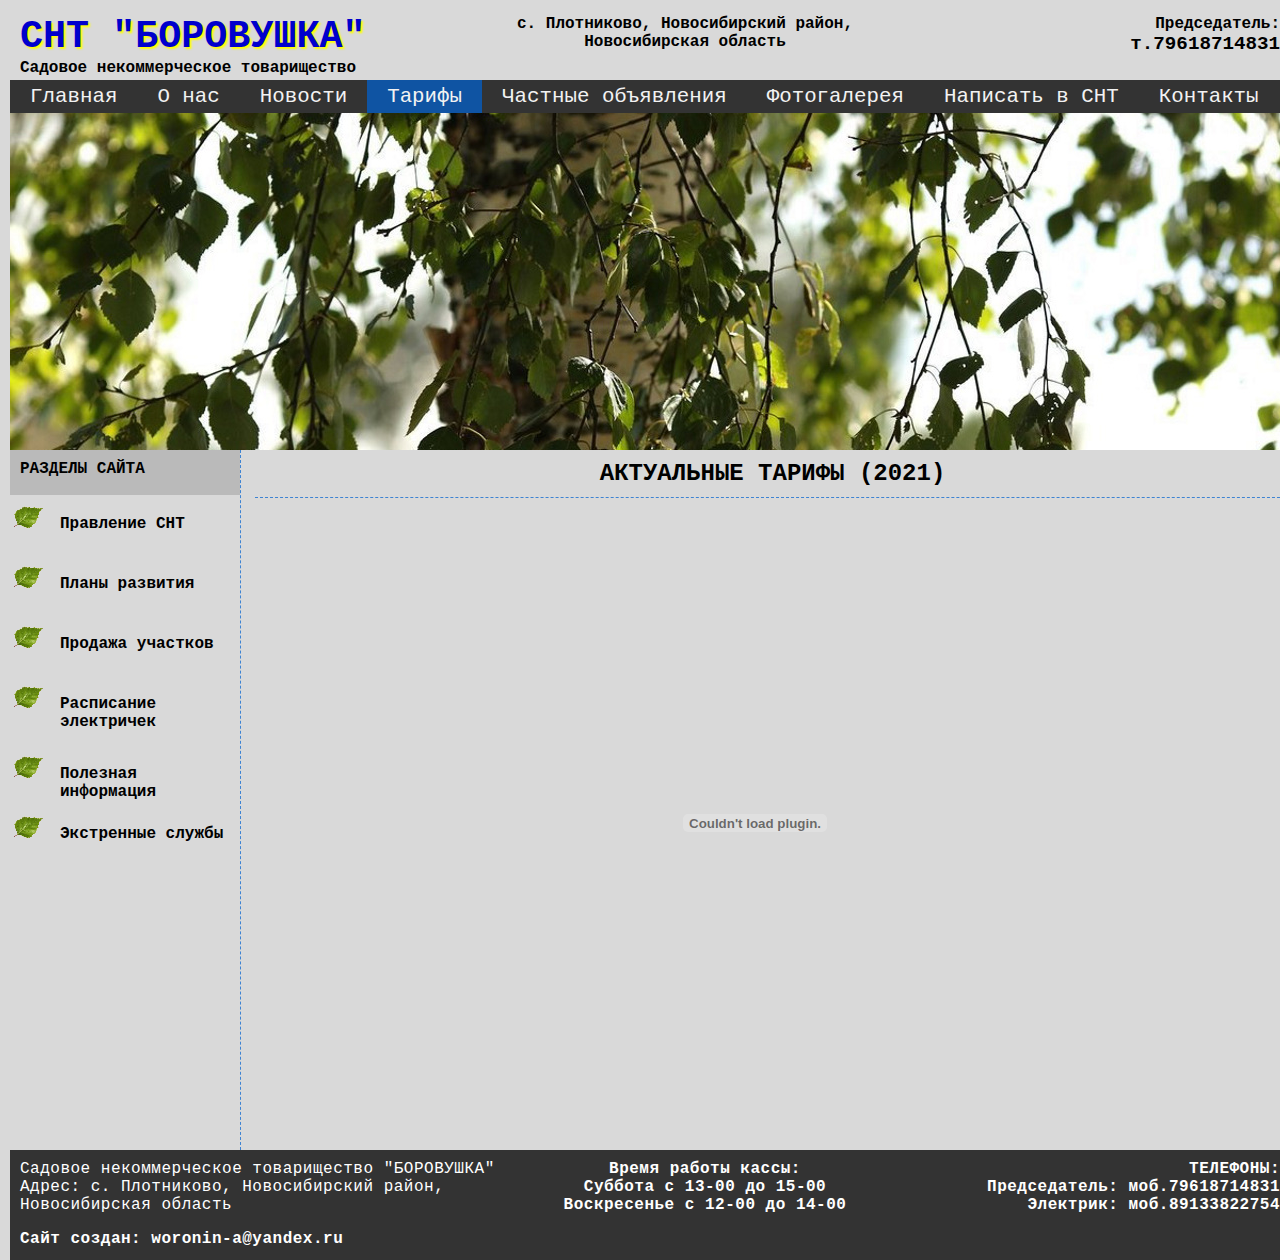
<file: rate.html>
<!DOCTYPE html>
<html lang="ru">
  <head>
    <meta charset="UTF-8" />
    <meta http-equiv="X-UA-Compatible" content="IE=edge" />
    <meta name="viewport" content="width=1300" />
    <!-- <link rel="stylesheet" href="CSS/style.css" /> -->
    <link rel="stylesheet" href="CSS/output.css" />
    <link rel="shortcut icon" href="Images/icon_home.png" type="image/png" />
    <title>Тарифы</title>
  </head>
  <body id="myBody">
    <div id="wrapper">
      <header id="mainHeader">
        <div class="leftcol">
          <h1 id="headerText">СНТ "БОРОВУШКА"</h1>
          <span>Садовое некоммерческое товарищество</span>
        </div>
        <div class="centrcol">
          с. Плотниково, Новосибирский район, Новосибирская область
        </div>
        <div class="rightcol">
          Председатель:<br /><span>т.79618714831</span>
        </div>
        <br />
        <div class="topnav">
          <a href="Index.html">Главная</a>
          <a href="aboutus.html">О нас</a>
          <a href="news.html">Новости</a>
          <a class="active" href="#">Тарифы</a>
          <a href="personalads.html">Частные объявления</a>
          <a href="photogallery.html">Фотогалерея</a>
          <a href="writeus.html">Написать в СНТ</a>
          <a href="contacts.html">Контакты</a>
        </div>
        <div class="imgheader"></div>
      </header>
      <section class="mainSection">
        <aside>
          <ul>
            <li id="razdel"><div id="razdeldiv">РАЗДЕЛЫ САЙТА</div></li>
            <li>
              <div><a href="direction.html">Правление СНТ</a></div>
            </li>
            <li>
              <div><a href="plan.html">Планы развития</a></div>
            </li>
            <li>
              <div><a href="sales.html">Продажа участков</a></div>
            </li>
            <li>
              <div id="special">
                <a href="schedule.html">Расписание электричек</a>
              </div>
            </li>
            <li>
              <div>
                <a href="specialinfo.html">Полезная информация</a>
              </div>
            </li>
            <li>
              <div><a href="emergency_services.html">Экстренные службы</a></div>
            </li>
          </ul>
        </aside>
        <article>
          <h2>Актуальные тарифы (2021)</h2>
          <embed
            src="inc/Pay2021.pdf"
            width="1000px"
            height="650px"
            type="application/pdf"
          />
        </article>
      </section>
      <footer class="mainfooter">
        <address class="leftfooter">
          Садовое некоммерческое товарищество "БОРОВУШКА"<br />
          Адрес: с. Плотниково, Новосибирский район, Новосибирская область
        </address>
        <div class="centrfooter">
          Время работы кассы:<br />Суббота с 13-00 до 15-00<br />Воскресенье с
          12-00 до 14-00
        </div>
        <div class="rightfooter">
          ТЕЛЕФОНЫ:<br />Председатель: моб.79618714831<br />Электрик:
          моб.89133822754
        </div>
        <address class="bottomfooter">Сайт создан: woronin-a@yandex.ru</address>
      </footer>
    </div>
  </body>
</html>
</file>
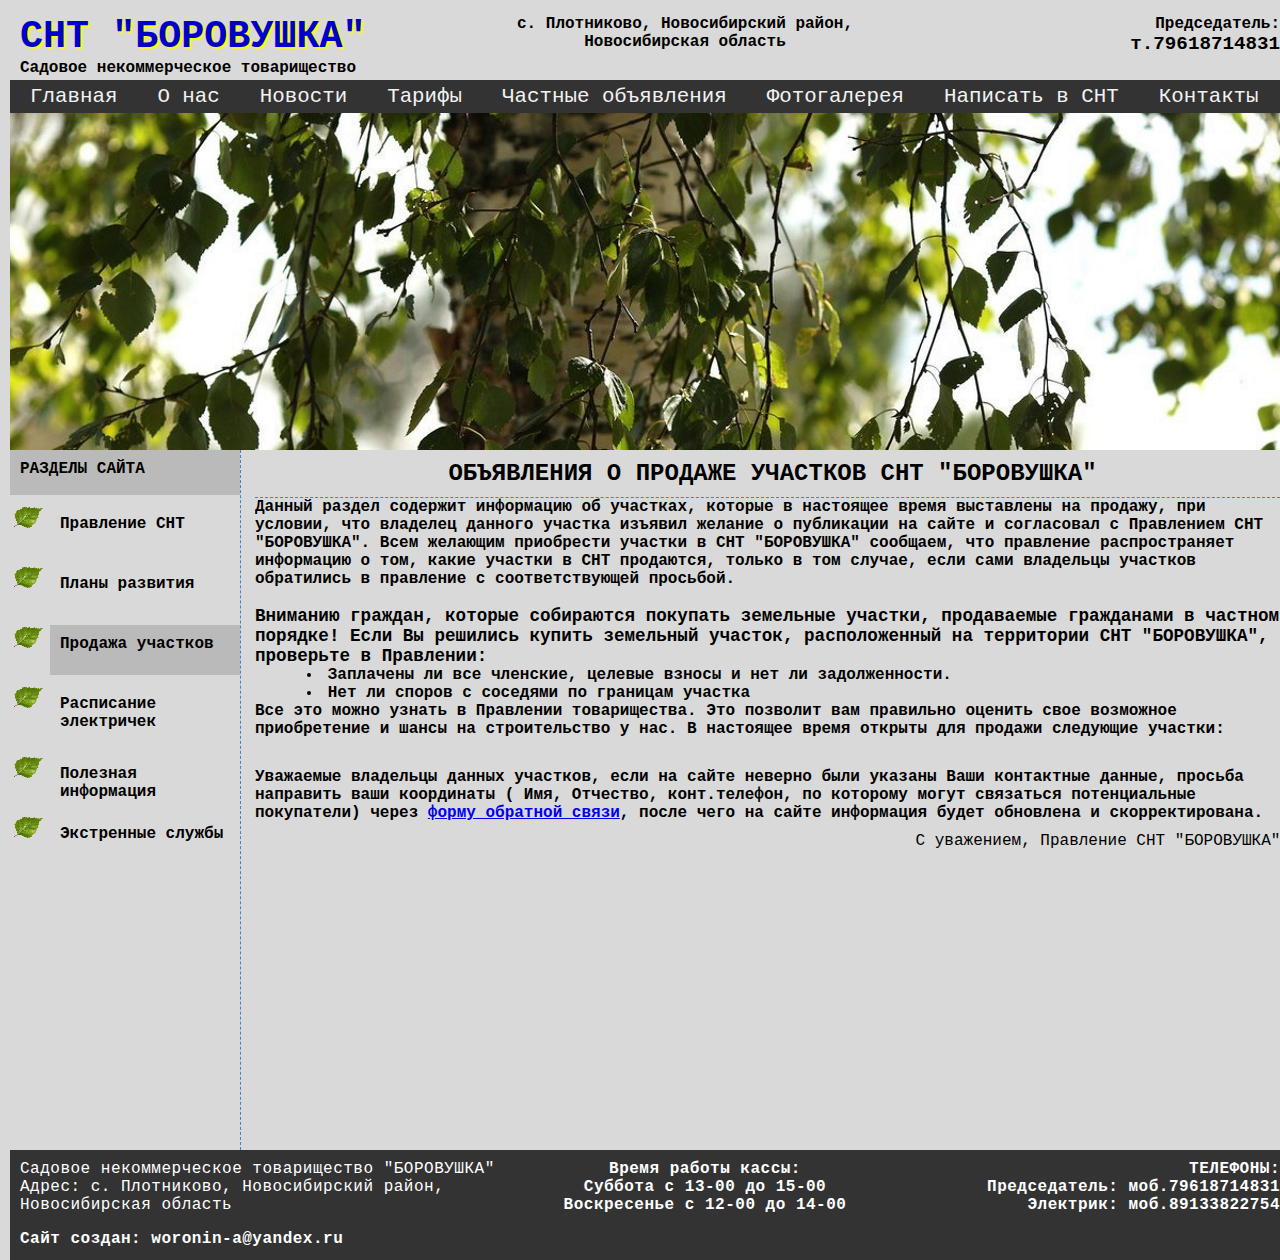
<file: sales.html>
<!DOCTYPE html>
<html lang="ru">

<head>
  <meta charset="UTF-8" />
  <meta http-equiv="X-UA-Compatible" content="IE=edge" />
  <meta name="viewport" content="width=1300" />
  <!-- <link rel="stylesheet" href="CSS/style.css"/> -->
  <link rel="stylesheet" href="CSS/output.css">
  <link rel="shortcut icon" href="Images/icon_home.png" type="image/png" />
  <link href="https://fonts.googleapis.com/css?family=Raleway:200,100,400" rel="stylesheet" type="text/css" />
  <title>Продажа участков</title>
</head>
<body id="myBody">
  <div id="wrapper">
    <header id="mainHeader">
      <div class="leftcol">
        <h1 id="headerText">СНТ "БОРОВУШКА"</h1>
        <span>Садовое некоммерческое товарищество</span>
      </div>
      <div class="centrcol">
        с. Плотниково, Новосибирский район, Новосибирская область
      </div>
      <div class="rightcol">
        Председатель:<br /><span>т.79618714831</span>
      </div>
      <br />
      <div class="topnav">
        <a href="Index.html">Главная</a>
        <a href="aboutus.html">О нас</a>
        <a href="news.html">Новости</a>
        <a href="rate.html">Тарифы</a>
        <a href="personalads.html">Частные объявления</a>
        <a href="photogallery.html">Фотогалерея</a>
        <a href="writeus.html">Написать в СНТ</a>
        <a href="contacts.html">Контакты</a>
      </div>
      <div class="imgheader"></div>
    </header>
    <section class="mainSection">
      <aside>
        <ul>
          <li id="razdel">
            <div id="razdeldiv">РАЗДЕЛЫ САЙТА</div>
          </li>
          <li>
            <div><a href="direction.html">Правление СНТ</a></div>
          </li>
          <li>
            <div><a href="plan.html">Планы развития</a></div>
          </li>
          <li>
            <div class="active_aside"><a href="#">Продажа участков</a></div>
          </li>
          <li>
            <div id="special">
              <a href="schedule.html">Расписание электричек</a>
            </div>
          </li>
          <li>
            <div>
              <a href="specialinfo.html">Полезная информация</a>
            </div>
          </li>
          <li>
            <div><a href="emergency_services.html">Экстренные службы</a></div>
          </li>
        </ul>
      </aside>
      <article class="sales_place">
        <h2>Объявления о продаже участков СНТ "БОРОВУШКА"</h2>
        <p>Данный раздел содержит информацию об участках, которые в настоящее время выставлены на продажу, при условии,
          что владелец данного участка изъявил желание о публикации на сайте и согласовал с Правлением СНТ "БОРОВУШКА".
          Всем желающим приобрести
          участки в СНТ "БОРОВУШКА" сообщаем, что правление распространяет информацию о том, какие участки в СНТ
          продаются, только в том случае, если сами
          владельцы участков обратились в правление с соответствующей просьбой.<br><br><span>Вниманию граждан, которые
            собираются покупать земельные
            участки, продаваемые гражданами в частном порядке! Если Вы решились купить земельный участок, расположенный
            на территории СНТ "БОРОВУШКА", - проверьте в
            Правлении:</span>
        <ul>
          <li>Заплачены ли все членские, целевые взносы и нет ли задолженности.</li>
          <li>Нет ли споров с соседями по границам участка</li>
        </ul>
        Все это можно узнать в Правлении товарищества. Это позволит вам правильно оценить свое возможное приобретение и
        шансы на строительство у нас.
        В настоящее время открыты для продажи следующие участки:
        </p>
        <!-- <h3>Продается участок №122</h3>
        <p>Продается участок площадью 15 соток. Право собственности оформлено. Подведено электричество. Есть постройки
          дом, баня, туалет.</p>
        <div id="grid">
          <div>
            <a href="#img1"><img src="Images/uchastok.JPG"></a>
            <a href="#img" class="lightbox" id="img1"><span
                style="background-image: url('Images/uchastok.JPG');"></span></a>
          </div>
          <div>
            <a href="#img2"><img src="Images/uchastok.JPG"></a>
            <a href="#img" class="lightbox" id="img2"><span
                style="background-image: url('Images/uchastok.JPG');"></span></a>
          </div>
          <div>
            <a href="#img3"><img src="Images/uchastok.JPG"></a>
            <a href="#img" class="lightbox" id="img3"><span
                style="background-image: url('Images/uchastok.JPG');"></span></a>
          </div>
          <div>
            <a href="#img4"><img src="Images/uchastok.JPG"></a>
            <a href="#img" class="lightbox" id="img4"><span
                style="background-image: url('Images/uchastok.JPG');"></span></a>
          </div>
          <div>
            <a href="#img5"><img src="Images/uchastok.JPG"></a>
            <a href="#img" class="lightbox" id="img5"><span
                style="background-image: url('Images/uchastok.JPG');"></span></a>
          </div>
        </div> -->
        <!-- <h3>Продается участок №84</h3>
        <p>Продается участок площадью 15 соток. Право собственности оформлено. Подведено электричество. Есть постройки
          дом, баня, туалет.</p>
        <div id="grid">
          <div>
            <a href="#img1"><img src="Images/uchastok.JPG"></a>
            <a href="#img" class="lightbox" id="img1"><span
                style="background-image: url('Images/uchastok.JPG');"></span></a>
          </div>
          <div>
            <a href="#img2"><img src="Images/uchastok.JPG"></a>
            <a href="#img" class="lightbox" id="img2"><span
                style="background-image: url('Images/uchastok.JPG');"></span></a>
          </div>
          <div>
            <a href="#img3"><img src="Images/uchastok.JPG"></a>
            <a href="#img" class="lightbox" id="img3"><span
                style="background-image: url('Images/uchastok.JPG');"></span></a>
          </div>
          <div>
            <a href="#img4"><img src="Images/uchastok.JPG"></a>
            <a href="#img" class="lightbox" id="img4"><span
                style="background-image: url('Images/uchastok.JPG');"></span></a>
          </div>
          <div>
            <a href="#img5"><img src="Images/uchastok.JPG"></a>
            <a href="#img" class="lightbox" id="img5"><span
                style="background-image: url('Images/uchastok.JPG');"></span></a>
          </div>
        </div> -->
        <p class="bottom_sales_place">Уважаемые владельцы данных участков, если на сайте неверно были указаны Ваши
          контактные данные, просьба
          направить ваши координаты ( Имя, Отчество, конт.телефон, по которому могут связаться потенциальные покупатели)
          через <a href="writeus.html">форму обратной связи</a>, после чего на сайте информация будет обновлена и скорректирована.</p>
        <address id="adres">С уважением, Правление СНТ "БОРОВУШКА".</address>
      </article>
    </section>
    <footer class="mainfooter">
      <address class="leftfooter">
        Садовое некоммерческое товарищество "БОРОВУШКА"<br />
        Адрес: с. Плотниково, Новосибирский район, Новосибирская область
      </address>
      <div class="centrfooter">
        Время работы кассы:<br />Суббота с 13-00 до 15-00<br />Воскресенье с
        12-00 до 14-00
      </div>
      <div class="rightfooter">
        ТЕЛЕФОНЫ:<br />Председатель: моб.79618714831<br />Электрик:
          моб.89133822754
      </div>
      <address class="bottomfooter">Сайт создан: woronin-a@yandex.ru</address>
    </footer>
  </div>
</body>

</html>
</file>
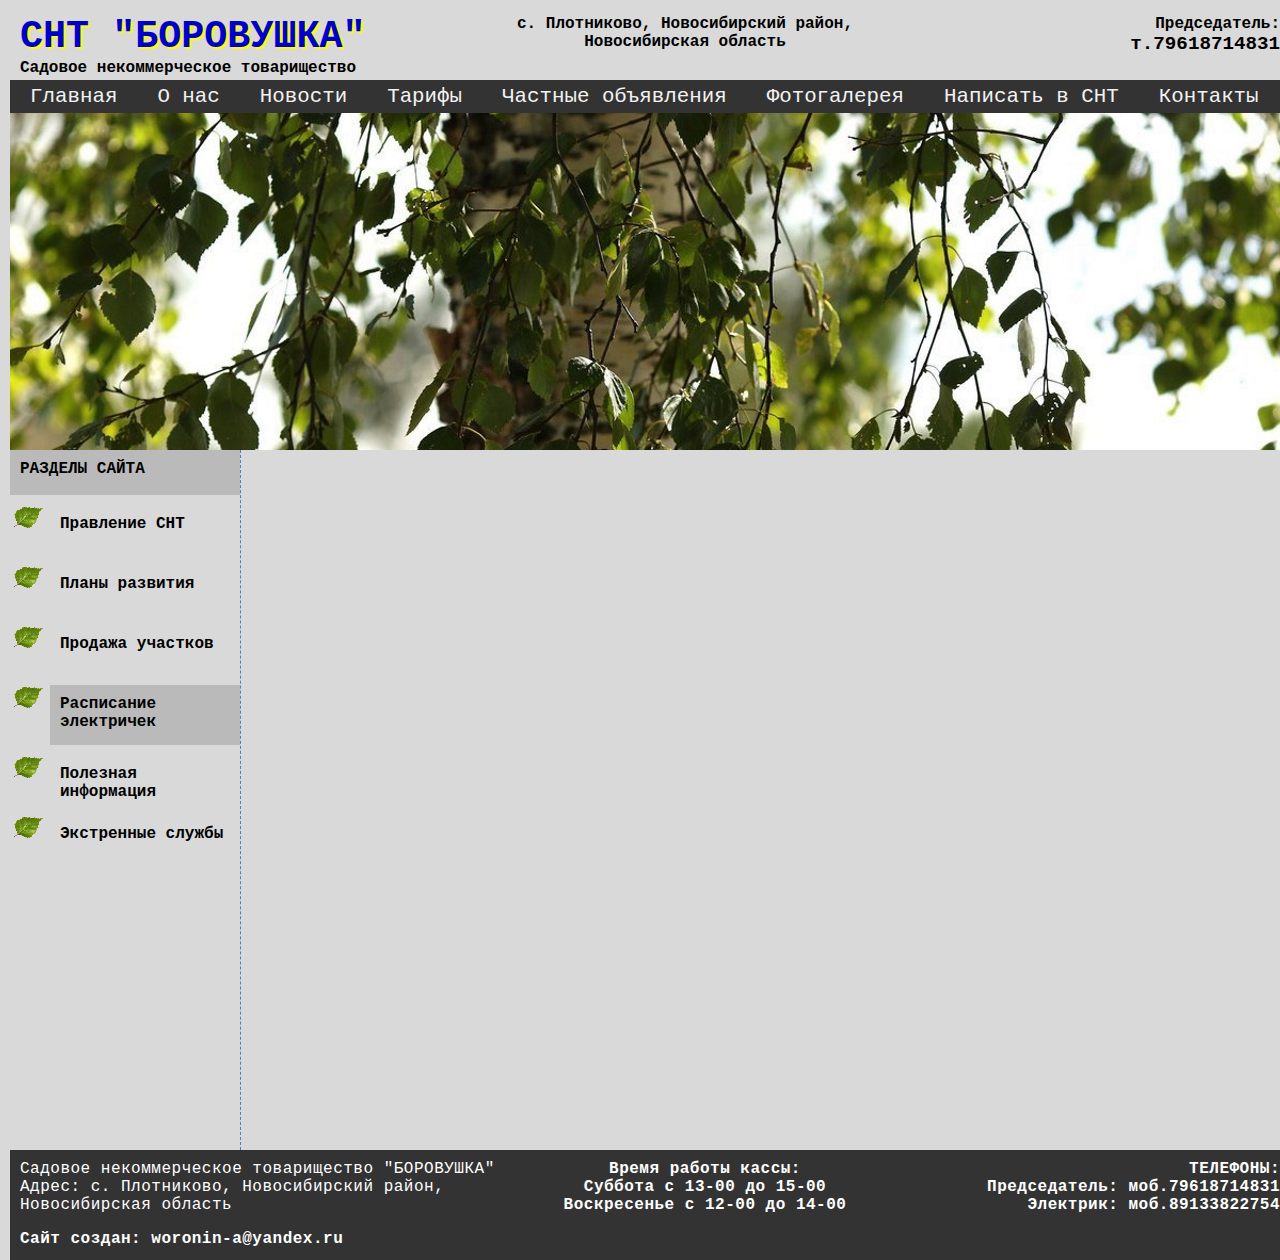
<file: schedule.html>
<!DOCTYPE html>
<html lang="ru">
  <head>
    <meta charset="UTF-8" />
    <meta http-equiv="X-UA-Compatible" content="IE=edge" />
    <meta name="viewport" content="width=1300" />
    <!-- <link rel="stylesheet" href="CSS/style.css" /> -->
    <link rel="stylesheet" href="CSS/output.css" />
    <link rel="shortcut icon" href="Images/icon_home.png" type="image/png" />
    <title>Расписание электричек</title>
  </head>
  <body id="myBody">
    <div id="wrapper">
      <header id="mainHeader">
        <div class="leftcol">
          <h1 id="headerText">СНТ "БОРОВУШКА"</h1>
          <span>Садовое некоммерческое товарищество</span>
        </div>
        <div class="centrcol">
          с. Плотниково, Новосибирский район, Новосибирская область
        </div>
        <div class="rightcol">
          Председатель:<br /><span>т.79618714831</span>
        </div>
        <br />
        <div class="topnav">
          <a href="Index.html">Главная</a>
          <a href="aboutus.html">О нас</a>
          <a href="news.html">Новости</a>
          <a href="rate.html">Тарифы</a>
          <a href="personalads.html">Частные объявления</a>
          <a href="photogallery.html">Фотогалерея</a>
          <a href="writeus.html">Написать в СНТ</a>
          <a href="contacts.html">Контакты</a>
        </div>
        <div class="imgheader"></div>
      </header>
      <section class="mainSection">
        <aside>
          <ul>
            <li id="razdel"><div id="razdeldiv">РАЗДЕЛЫ САЙТА</div></li>
            <li>
              <div><a href="direction.html">Правление СНТ</a></div>
            </li>
            <li>
              <div><a href="plan.html">Планы развития</a></div>
            </li>
            <li>
              <div><a href="sales.html">Продажа участков</a></div>
            </li>
            <li>
              <div class="active_aside" id="special">
                <a href="#">Расписание электричек</a>
              </div>
            </li>
            <li>
              <div>
                <a href="specialinfo.html">Полезная информация</a>
              </div>
            </li>
            <li>
              <div><a href="emergency_services.html">Экстренные службы</a></div>
            </li>
          </ul>
        </aside>
        <article>
          <!-- <iframe src="/redirect.php?url=http://www.example.com/"></iframe> -->
          <iframe
            id="rzd"
            src="https://novosibirsk.tutu.ru/rasp.php?st1=2044782&st2=2044000"
            frameborder="0"
          ></iframe>
        </article>
      </section>
      <footer class="mainfooter">
        <address class="leftfooter">
          Садовое некоммерческое товарищество "БОРОВУШКА"<br />
          Адрес: с. Плотниково, Новосибирский район, Новосибирская область
        </address>
        <div class="centrfooter">
          Время работы кассы:<br />Суббота с 13-00 до 15-00<br />Воскресенье с
          12-00 до 14-00
        </div>
        <div class="rightfooter">
          ТЕЛЕФОНЫ:<br />Председатель: моб.79618714831<br />Электрик:
          моб.89133822754
        </div>
        <address class="bottomfooter">Сайт создан: woronin-a@yandex.ru</address>
      </footer>
    </div>
  </body>
</html>
</file>
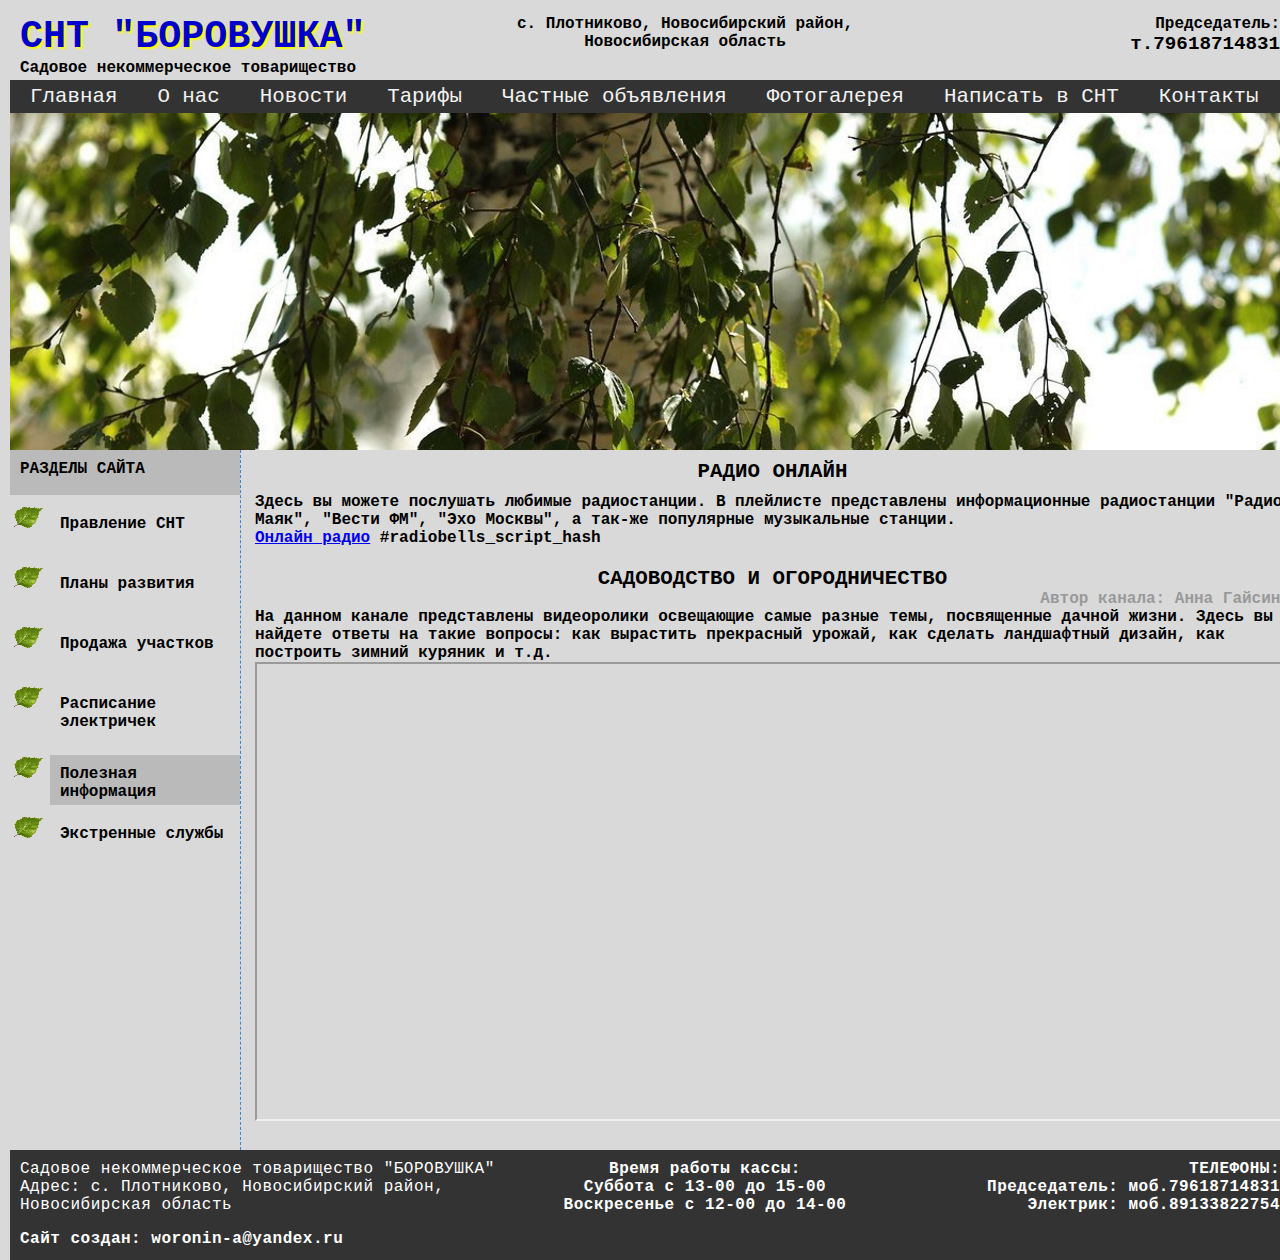
<file: specialinfo.html>
<!DOCTYPE html>
<html lang="ru">
  <head>
    <meta charset="UTF-8" />
    <meta http-equiv="X-UA-Compatible" content="IE=edge" />
    <meta name="viewport" content="width=1300" />
    <!-- <link rel="stylesheet" href="CSS/style.css"/> -->
    <link rel="stylesheet" href="CSS/output.css" />
    <link rel="shortcut icon" href="Images/icon_home.png" type="image/png" />
    <link
      href="https://www.radiobells.com/script/style.css"
      type="text/css"
      rel="stylesheet"
    />
    <title>Главная страница</title>
  </head>
  <body id="myBody">
    <div id="wrapper">
      <header id="mainHeader">
        <div class="leftcol">
          <h1 id="headerText">СНТ "БОРОВУШКА"</h1>
          <span>Садовое некоммерческое товарищество</span>
        </div>
        <div class="centrcol">
          с. Плотниково, Новосибирский район, Новосибирская область
        </div>
        <div class="rightcol">
          Председатель:<br /><span>т.79618714831</span>
        </div>
        <br />
        <div class="topnav">
          <a href="Index.html">Главная</a>
          <a href="aboutus.html">О нас</a>
          <a href="news.html">Новости</a>
          <a href="rate.html">Тарифы</a>
          <a href="personalads.html">Частные объявления</a>
          <a href="photogallery.html">Фотогалерея</a>
          <a href="writeus.html">Написать в СНТ</a>
          <a href="contacts.html">Контакты</a>
        </div>
        <div class="imgheader"></div>
      </header>
      <section class="mainSection">
        <aside>
          <ul>
            <li id="razdel">
              <div id="razdeldiv">РАЗДЕЛЫ САЙТА</div>
            </li>
            <li>
              <div><a href="direction.html">Правление СНТ</a></div>
            </li>
            <li>
              <div><a href="plan.html">Планы развития</a></div>
            </li>
            <li>
              <div><a href="sales.html">Продажа участков</a></div>
            </li>
            <li>
              <div id="special">
                <a href="schedule.html">Расписание электричек</a>
              </div>
            </li>
            <li>
              <div class="active_aside">
                <a href="#">Полезная информация</a>
              </div>
            </li>
            <li>
              <div><a href="emergency_services.html">Экстренные службы</a></div>
            </li>
          </ul>
        </aside>
        <article>
          <h2 id="radio">Радио онлайн</h2>
          <p>
            Здесь вы можете послушать любимые радиостанции. В плейлисте
            представлены информационные радиостанции "Радио Маяк", "Вести ФМ",
            "Эхо Москвы", а так-же популярные музыкальные станции.
          </p>
          <div id="radiobells_container">
            <a href="https://www.radiobells.com/" rel="nofollow" id="RP_link"
              >Онлайн радио</a
            >
            #radiobells_script_hash
          </div>
          <script type="text/javascript">
            var rad_backcolor = "#000";
            var rad_logo = "black";
            var rad_autoplay = false;
            var rad_width = "responsive";
            var rad_width_px = 330;
            var rad_stations = [
              [
                "http://icecast.vgtrk.cdnvideo.ru/mayakfm_mp3_192kbps",
                "Радио Маяк",
                "mayak",
              ],
              [
                "http://icecast.vgtrk.cdnvideo.ru/vestifm_mp3_192kbps",
                "Вести FM",
                "vestifm",
              ],
              [
                "https://reg-echomsksni.cdnvideo.ru/stream_reg_128",
                "Эхо Москвы",
                "echo",
              ],
              [
                "https://emgregion.hostingradio.ru:8064/moscow.europaplus.mp3",
                "Европа плюс",
                "europaplus",
              ],
              [
                "https://icecast228.ptspb.ru:8443/rr_128",
                "Радио Рекорд",
                "radiorecord",
              ],
              [
                "https://pub0302.101.ru:8443/stream/air/aac/64/100",
                "Авторадио",
                "avtoradio",
              ],
              [
                "https://pub0201.101.ru/stream/air/aac/64/99",
                "Радио Energy",
                "nrj",
              ],
              [
                "http://air2.radiorecord.ru:805/sd90_320",
                "Супердискотека 90-х",
                "super90",
              ],
              [
                "http://ic7.101.ru:8000/a1?userid=0",
                "Дискотека 80-х",
                "disco80",
              ],
              [
                "http://europaplus.hostingradio.ru:8014/retro320.mp3",
                "Ретро FM",
                "retrofmrus",
              ],
            ];
          </script>
          <script
            type="text/javascript"
            src="https://www.radiobells.com/script/v2_1.js"
            charset="UTF-8"
          ></script>
          <h3>Садоводство и огородничество</h3>
          <span id="yotube_authors">Автор канала: Анна Гайсина</span>
          <p>
            На данном канале представлены видеоролики освещающие самые разные
            темы, посвященные дачной жизни. Здесь вы найдете ответы на такие
            вопросы: как вырастить прекрасный урожай, как сделать ландшафтный
            дизайн, как построить зимний куряник и т.д.
          </p>
          <iframe
            width="100%"
            height="455"
            src="https://www.youtube.com/embed/videoseries?list=PLw_96jbTNdAV5HS8oKx5HZDf3BNv53yNT"
            title="YouTube video player"
            frameborder="1"
            allow="accelerometer; autoplay; clipboard-write; encrypted-media; gyroscope; picture-in-picture"
            allowfullscreen
          ></iframe>
        </article>
      </section>
      <footer class="mainfooter">
        <address class="leftfooter">
          Садовое некоммерческое товарищество "БОРОВУШКА"<br />
          Адрес: с. Плотниково, Новосибирский район, Новосибирская область
        </address>
        <div class="centrfooter">
          Время работы кассы:<br />Суббота с 13-00 до 15-00<br />Воскресенье с
          12-00 до 14-00
        </div>
        <div class="rightfooter">
          ТЕЛЕФОНЫ:<br />Председатель: моб.79618714831<br />Электрик:
          моб.89133822754
        </div>
        <address class="bottomfooter">Сайт создан: woronin-a@yandex.ru</address>
      </footer>
    </div>
  </body>
</html>
</file>
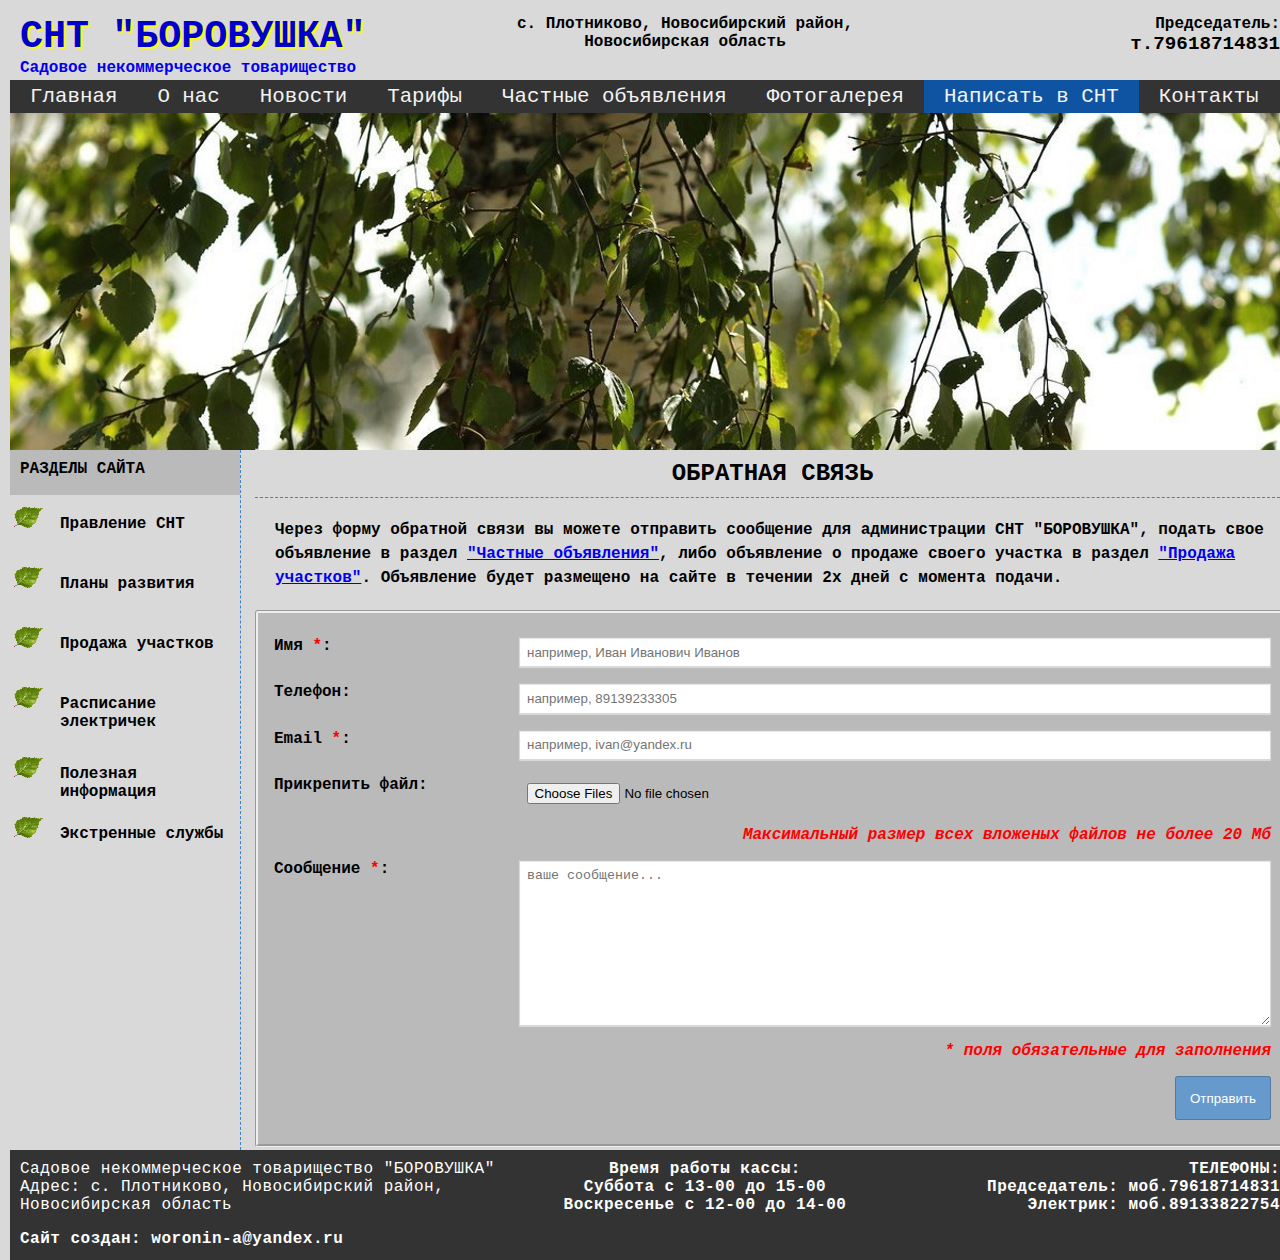
<file: writeus.html>
<!DOCTYPE html>
<html lang="ru">

<head>
  <meta charset="UTF-8" />
  <meta http-equiv="X-UA-Compatible" content="IE=edge" />
  <meta name="viewport" content="width=1300" />
  <!-- <link rel="stylesheet" href="CSS/style.css"/> -->
  <link rel="stylesheet" href="CSS/output.css" />
  <title>Обратная связь</title>
</head>

<body id="myBody">
  <div id="wrapper">
    <header id="mainHeader">
      <div class="leftcol">
        <a href="Index.html">
          <h1 id="headerText">СНТ "БОРОВУШКА"</h1>
          <span>Садовое некоммерческое товарищество</span>
        </a>
      </div>
      <div class="centrcol">
        с. Плотниково, Новосибирский район, Новосибирская область
      </div>
      <div class="rightcol">
        Председатель:<br /><span>т.79618714831</span>
      </div>
      <br />
      <div class="topnav">
        <a href="Index.html">Главная</a>
        <a href="aboutus.html">О нас</a>
        <a href="news.html">Новости</a>
        <a href="rate.html">Тарифы</a>
        <a href="personalads.html">Частные объявления</a>
        <a href="photogallery.html">Фотогалерея</a>
        <a class="active" href="#">Написать в СНТ</a>
        <a href="contacts.html">Контакты</a>
      </div>
      <div class="imgheader"></div>
    </header>
    <section class="mainSection">
      <aside>
        <ul>
          <li id="razdel">
            <div id="razdeldiv">РАЗДЕЛЫ САЙТА</div>
          </li>
          <li>
            <div><a href="direction.html">Правление СНТ</a></div>
          </li>
          <li>
            <div><a href="plan.html">Планы развития</a></div>
          </li>
          <li>
            <div><a href="sales.html">Продажа участков</a></div>
          </li>
          <li>
            <div id="special">
              <a href="schedule.html">Расписание электричек</a>
            </div>
          </li>
          <li>
            <div>
              <a href="specialinfo.html">Полезная информация</a>
            </div>
          </li>
          <li>
            <div><a href="emergency_services.html">Экстренные службы</a></div>
          </li>
        </ul>
      </aside>
      <article>
        <h2>Обратная связь</h2>
        <p class="text_titles">
          Через форму обратной связи вы можете отправить сообщение для
          администрации СНТ "БОРОВУШКА", подать свое объявление в раздел
          <a href="personalads.html">"Частные объявления"</a>, либо объявление
          о продаже своего участка в раздел
          <a href="sales.html">"Продажа участков"</a>. Объявление будет
          размещено на сайте в течении 2х дней с момента подачи.
        </p>
        <form action="/inc/contacts.php" enctype="multipart/form-data" method="POST" id="feedback-form">
          <ul>
            <li>
              <label for="nameL">Имя <span>*</span>:</label>
              <input type="text" name="nameL" id="nameL" required placeholder="например, Иван Иванович Иванов"
                x-autocompletetype="name" class="border" />
            </li>
            <li>
              <label for="phoneL">Телефон:</label>
              <input type="text" name="phoneL" id="phoneL" placeholder="например, 89139233305" x-autocompletetype="name"
                class="border" />
            </li>
            <li>
              <label for="contactL">Email <span>*</span>:</label>
              <input type="email" name="contactL" id="contactL" required placeholder="например, ivan@yandex.ru"
                x-autocompetetype="email" class="border" />
            </li>
            <li>
              <label for="fileL">Прикрепить файл:</label>
              <input type="file" name="fileL[]" multiple id="fileL" />
            </li>
            <li>
              <div>
                <span>Максимальный размер всех вложеных файлов не более 20
                  Мб</span>
              </div>
            </li>
            <li>
              <label for="messageL">Сообщение <span>*</span>:</label>
              <textarea name="messageL" id="messageL" required cols="30" rows="10" placeholder="ваше сообщение..."
                class="border"></textarea>
            </li>
            <li>
              <div><span>* поля обязательные для заполнения</span></div>
            </li>
            <li>
              <input value="Отправить" type="submit" id="submitL" />
            </li>
          </ul>
        </form>
        <script src="JS/script.js"></script>
      </article>
    </section>
    <footer class="mainfooter">
      <address class="leftfooter">
        Садовое некоммерческое товарищество "БОРОВУШКА"<br />
        Адрес: с. Плотниково, Новосибирский район, Новосибирская область
      </address>
      <div class="centrfooter">
        Время работы кассы:<br />Суббота с 13-00 до 15-00<br />Воскресенье с
        12-00 до 14-00
      </div>
      <div class="rightfooter">
        ТЕЛЕФОНЫ:<br />Председатель: моб.79618714831<br />Электрик:
        моб.89133822754
      </div>
      <address class="bottomfooter">Сайт создан: woronin-a@yandex.ru</address>
    </footer>
  </div>
</body>

</html>
</file>
<file: CSS/output.css>
@charset "UTF-8";
body,
div,
dl,
dt,
dd,
ul,
ol,
li,
h1,
h2,
h3,
h4,
h5,
h6,
pre,
fieldset,
input,
textarea,
p,
blockquote,
th,
td {
  margin: 0;
  padding: 0;
}

table {
  border-collapse: collapse;
  border-spacing: 0;
}

fieldset,
img {
  border: 0;
}

address,
caption,
cite,
code,
dfn,
em,
strong,
th,
var {
  font-style: normal;
  font-weight: normal;
}

ol,
ul {
  list-style: none;
}

caption,
th {
  text-align: left;
}

h1,
h2,
h3,
h4,
h5,
h6 {
  font-size: 100%;
  font-weight: normal;
}

q:before,
q:after {
  content: "";
}

abbr,
acronym {
  border: 0;
}

/*************end_reset****************/
body {
  min-width: 1300px;
  font: 100% "Courier New", Courier, monospace;
  font-size: 16px;
  font-weight: bold;
  color: #000;
  background-color: #ffffff;
}

#wrapper {
  width: 1300px;
  margin: auto;
  background-color: #3b3b3b31;
}

/*************start_header****************/
#mainHeader {
  display: block;
  position: relative;
  width: 1280px;
  margin: auto;
  height: 450px;
}

.leftcol {
  position: absolute;
  left: 0px;
  top: 0px;
  width: 450px;
  height: 80px;
}
.leftcol a{
  text-decoration: none;
}

#headerText {
  text-align: left;
  padding-top: 15px;
  padding-left: 10px;
  font-size: 2.4em;
  font-weight: bolder;
  color: mediumblue;
  text-shadow: 2px 2px 2px yellow;
}

.leftcol span {
  margin-left: 10px;
}

.centrcol {
  position: absolute;
  left: 450px;
  top: 0px;
  width: 450px;
  height: 65px;
  text-align: center;
  padding-top: 15px;
}

.rightcol {
  position: absolute;
  left: 900px;
  top: 0px;
  width: 370px;
  height: 65px;
  text-align: end;
  padding-top: 15px;
  padding-right: 10px;
}

.rightcol span {
  font-size: 1.2em;
  margin-left: 10px;
}

.topnav {
  background-color: #333;
  overflow: hidden;
  margin-top: 62px;
}

.topnav a {
  float: left;
  color: #f2f2f2;
  text-align: center;
  padding: 5px 20px;
  text-decoration: none;
  font-size: 1.3em;
  font-weight: 500;
}

.topnav a:hover {
  background-color: #ddd;
  color: black;
}

.active {
  background-color: #0262cfb7;
  color: white;
}

.active_aside {
  background-color: #3b3b3b31;
}

.imgheader {
  width: 100%;
  height: 337px;
  background-image: url(../Images/header-bcg.jpg);
}

/*************end_header****************/
/*************start_main_section****************/
.mainSection {
  display: block;
  margin: auto;
  width: 1280px;
  height: 700px;
  overflow: hidden;
}

aside {
  width: 230px;
  height: 700px;
  float: left;
  border-right: #0262cfb7 dashed 1.5px;
}

aside ul li {
  position: relative;
  list-style-image: url(../Images/iconbirch1.png);
  list-style-position: outside;
  margin-left: 40px;
  margin-top: 10px;
}
aside ul li:nth-child(n) a::before {
  top: 50%;
  margin-top: -2.5px;
}
aside ul li:hover {
  background-color: #3b3b3b31;
}
aside ul div {
  width: 170px;
  height: 30px;
  padding: 10px;
}
aside ul div a {
  text-decoration: none;
  color: #000;
}

#special {
  height: 40px;
}

#razdel {
  list-style-image: none;
}

#razdeldiv {
  width: 210px;
  height: 25px;
  background-color: #3b3b3b31;
  margin: -10px 0 0 -40px;
}

article {
  float: right;
  display: block;
  width: 1035px;
  height: 700px;
}
article h2 {
  padding: 10px;
  text-align: center;
  text-transform: uppercase;
  font-size: 1.5em;
  font-weight: 900;
  border-bottom: #0262cfb7 dashed 1.5px;
}

.sectiontoppharagraph {
  width: 100%;
  height: 120px;
  padding-top: 10px;
}
.sectiontoppharagraph span {
  text-transform: uppercase;
  font-size: 1.1em;
}

.graph {
  width: 200px;
  height: 25px;
  background-color: #3b3b3b31;
  padding-top: 10px;
  padding-left: 10px;
}

.info {
  width: 100%;
  height: 470px;
  border-top: #0262cfb7 dashed 1.5px;
  overflow: hidden;
}
.info span {
  display: block;
  text-align: right;
  font-size: 0.7em;
  font-style: italic;
  color: #999;
  margin-bottom: 10px;
}
.info p {
  font-size: 0.8em;
}
.info a {
  font-size: 0.8em;
  display: block;
  text-align: right;
  text-decoration: none;
  font-style: italic;
  color: #000;
}
.info a:hover {
  color: #cc0000;
}

.news_modul {
  width: 480px;
  height: 450px;
  float: left;
  padding-right: 10px;
  margin-right: 10px;
  border-right: #0262cfb7 dashed 1.5px;
}

.private {
  width: 100%;
  height: 450px;
}
.private > div {
  font-size: 2em;
  color: #3e0796;
  text-shadow: 10px 5px 5px #553737;
  font-weight: bold;
}

h3 {
  text-align: center;
  margin-top: 20px;
  text-transform: uppercase;
  font-size: 1.3em;
  font-weight: 900;
}

h4 {
  font-size: 1.1em;
  font-weight: inherit;
  margin-top: 50px;
}

#map_image {
  margin: 30px;
  height: 300px;
}

.news_box {
  height: 695px;
  overflow: auto;
}

.news_line {
  width: 100%;
  overflow: hidden;
}
.news_line span {
  font-size: 0.8em;
  font-style: italic;
  color: #999;
}
.news_line .author {
  float: right;
  padding-right: 10px;
}

.personal_message_place {
  overflow: auto;
}

.personal_comment {
  margin-top: 20px;
}

.personal_message {
  color: #999;
  margin-bottom: 40px;
}
.personal_message span {
  display: block;
  margin-bottom: 1em;
}

.personal_message:hover {
  color: #000;
}

.galleria {
  width: 100%;
  height: 650px;
  background: #000;
}

.text_titles {
  width: 1000px;
  margin: 20px;
  line-height: 1.5;
}

.contact_place p {
  margin: 0.9em 0;
}

#contact {
  font-size: 1.1em;
  text-decoration: underline;
  text-transform: uppercase;
}

#map {
  width: 1025px;
  height: 490px;
  border: #3b3b3b31 outset 5px;
}

#grid_direction {
  width: 100%;
  margin-top: 15px;
}
#grid_direction div {
  float: left;
  margin-right: 5%;
  margin-bottom: 5%;
  width: 30%;
}
#grid_direction div:nth-child(3n) {
  margin-right: 0;
}
#grid_direction img {
  width: 100%;
  height: 218.64px;
}
#grid_direction p span {
  font-size: 1.1em;
}

.document_place {
  height: 660px;
  overflow: auto;
}
.document_place div {
  overflow: hidden;
  border-bottom: #0262cfb7 dashed 1.5px;
}
.document_place div figure {
  width: 150px;
  float: left;
}
.document_place div figure p {
  text-align: center;
}
.document_place div figure figcaption {
  text-align: center;
}

#yotube_authors {
  display: block;
  color: #999;
  text-align: end;
}

#radio {
  border-bottom: none;
  font-size: 1.3em;
}

/*============================start_new_form========================*/
#feedback-form {
  padding: 1em 0em;
  border-radius: 3px;
  border-style: groove;
  background: #3b3b3b31;
}
#feedback-form li {
  display: flex;
  justify-content: flex-end;
  padding: 0.5em 1em;
}
#feedback-form label {
  flex: 1;
}
#feedback-form label > span{
  color: red;
}
#feedback-form input {
  flex: 3;
  padding: 0.5em;
}
#feedback-form textarea {
  flex: 3;
  padding: 0.5em;
}
#feedback-form #submitL {
  flex: 0;
  padding: 1.5%;
  border: none;
  border-radius: 3px;
  box-shadow: 0 0 0 1px rgba(0, 0, 0, 0.2) inset;
  background: #669acc;
  color: #fff;
}
#feedback-form #submitL:hover {
  background: #5c90c2;
}
#feedback-form #submitL:focus {
  box-shadow: 0 1px 1px #fff, inset 0 1px 2px rgba(0, 0, 0, 0.8), inset 0 -1px 0 rgba(0, 0, 0, 0.05);
}
#feedback-form div {
  color: red;
  font-style: italic;
}

#feedback-form .border {
  border-radius: 1px;
  border-width: 1px;
  border-style: solid;
  border-color: #c0c0c0 #d9d9d9 #d9d9d9;
  box-shadow: 0 1px 1px rgba(255, 255, 255, 0.5), 0 1px 1px rgba(0, 0, 0, 0.1) inset;
}

#feedback-form .border:focus {
  outline: none;
  border-color: #abd9f1 #bfe3f7 #bfe3f7;
}

#feedback-form .border:hover {
  border-color: #7eb4ea #97cdea #97cdea;
}

#feedback-form .border:focus::-moz-placeholder {
  color: transparent;
}

#feedback-form .border:focus::-webkit-input-placeholder {
  color: transparent;
}

/*=================================end_new_form========================*/
/*===========================Продажа_участков=========================*/
#grid {
  overflow: hidden;
  width: 100%;
}
#grid div {
  float: left;
  margin-right: 1%;
  margin-bottom: 1%;
  width: 19.2%;
}
#grid div:nth-child(5n) {
  margin-right: 0;
}
#grid div img {
  width: 100%;
}

.sales_place {
  overflow: auto;
}
.sales_place p span {
  font-size: 1.1em;
  padding-top: 10.5em;
}
.sales_place ul {
  list-style: inside;
  margin-left: 5%;
}

.lightbox {
  display: none;
  position: fixed;
  z-index: 999;
  top: 0;
  left: 0;
  right: 0;
  bottom: 0;
  padding: 1em;
  background: rgba(0, 0, 0, 0.8);
}
.lightbox:target {
  display: block;
}
.lightbox span {
  display: block;
  width: 100%;
  height: 100%;
  background-position: center;
  background-repeat: no-repeat;
  background-size: contain;
}

.bottom_sales_place {
  margin-top: 30px;
}

#adres {
  float: right;
  margin-top: 10px;
}

/*====================Конец_раздела_продажа_участков================*/
#rzd {
  width: 1050px;
  height: 700px;
  margin-left: -10px;
}

.about_us_place {
  margin-top: 2%;
  overflow: hidden;
  width: 100%;
  text-align: center;
}
.about_us_place div {
  padding-top: 10%;
  float: left;
  margin-right: 1%;
  margin-bottom: 0%;
  width: 30%;  /*было 49.5% */
}
.about_us_place div:nth-child(2n) {
  margin-right: 0;
}
.about_us_place #map_div {
  padding-top: 0px;
  width: 300px;
  text-align: center;
}

#emergency_place {
  overflow: auto;
}
#emergency_place img {
  width: 100%;
  margin-bottom: 2%;
}

/*======================end_main_section======================*/
/*============================start_footer====================*/
footer {
  position: relative;
  width: 1280px;
  height: 110px;
  background-color: #333;
  margin: auto;
  letter-spacing: 0.5px;
  color: #fff;
}

.leftfooter {
  width: 480px;
  height: 60px;
  position: absolute;
  top: 0px;
  left: 0px;
  padding: 10px;
}

.centrfooter {
  width: 370px;
  height: 60px;
  position: absolute;
  top: 0px;
  left: 500px;
  padding: 10px;
  text-align: center;
}

.rightfooter {
  width: 370px;
  height: 60px;
  position: absolute;
  top: 0px;
  left: 890px;
  padding: 10px;
  text-align: end;
}

.bottomfooter {
  width: 1270px;
  height: 30px;
  position: absolute;
  top: 80px;
  left: 0px;
  text-align: left;
  font-weight: 600;
  padding-left: 10px;
}

/*************end_footer****************/

/*# sourceMappingURL=output.css.map */
</file>
